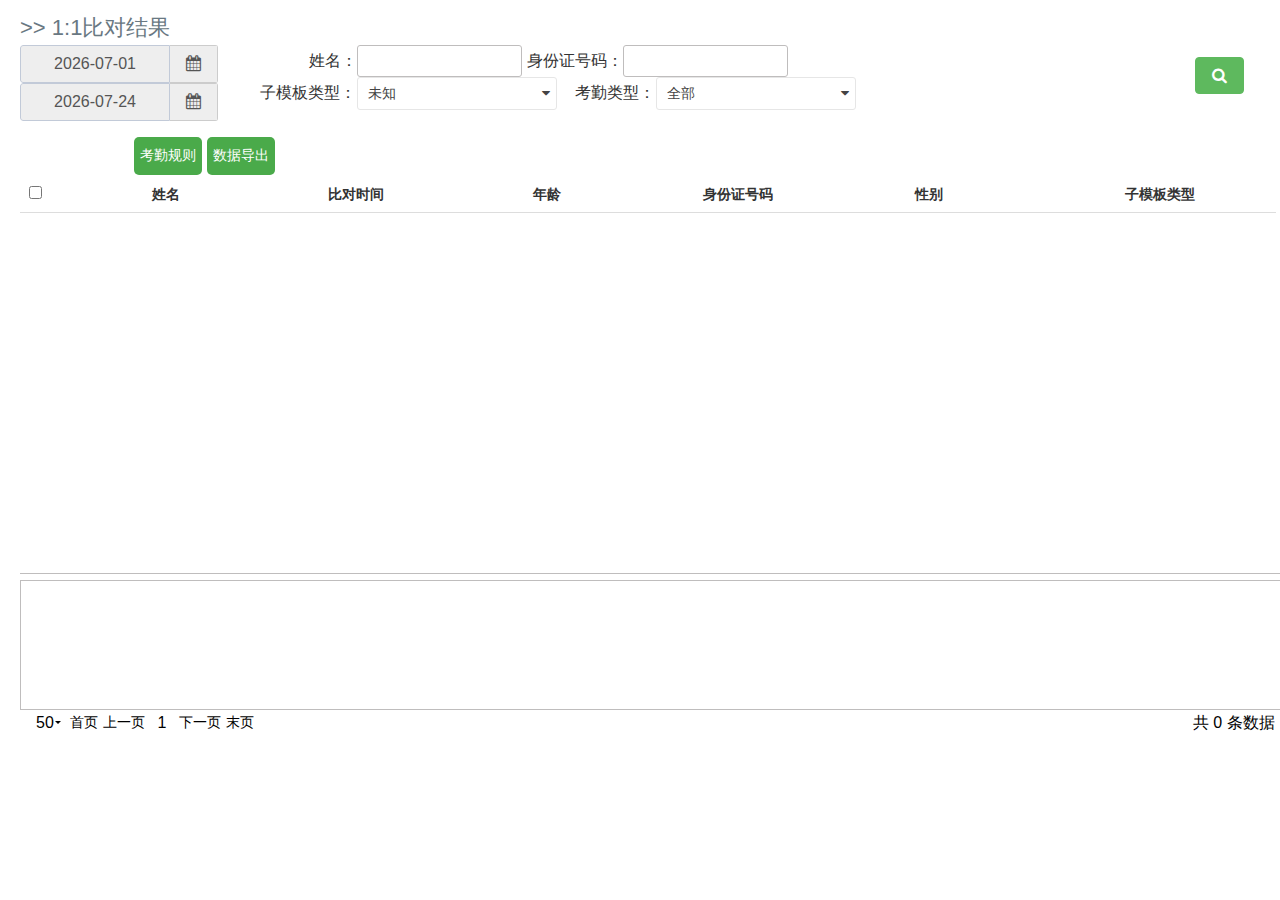
<file: G69A_DN/src/main/assets/web/AtdCon_record.html>
﻿<!doctype html>
<html>

<head>
    <meta charset="utf-8">
    <meta http-equiv="X-UA-Compatible" content="IE=edge">
    <title>核验记录</title>
    <meta name="description" content="这是一个 index 页面">
    <meta name="keywords" content="index">
    <meta name="viewport" content="width=device-width, initial-scale=1">
    <meta name="renderer" content="webkit">
    <link rel="icon" type="image/png" href="i/favicon.png">
    <link rel="apple-touch-icon-precomposed" href="i/app-icon72x72@2x.png">
    <meta name="apple-mobile-web-app-title" content="Amaze UI" />
    <link rel="stylesheet" href="css/amazeui.min.css" />
    <link rel="stylesheet" href="css/admin.css">
    <link rel="stylesheet" href="css/app.css">
    <script src="js/jquery-2.1.1.min.js"></script>
    <link rel="stylesheet" href="css/amazeui.datetimepicker.css" type="text/css"></link>
	<script type="text/javascript" src="js/amazeui.datetimepicker.min.js" ></script>
	<script type="text/javascript" src="js/locales/amazeui.datetimepicker.zh-CN.js" charset="UTF-8"></script>
    <link rel="stylesheet" href="css/sweet-alert.css" >
    <script src="js/sweet-alert.min.js" ></script>
	
</head>

<style>
    .tab_btn{
        height:38px;
        font-size:14px;
        border-radius: 5px;
        outline: none;
        cursor: hand;
        background-color:#4aaa4a;
        color:white;
    }
    table tr td{
        overflow: hidden;
    }
    body{
        -moz-user-select: none; /*火狐*/
        -webkit-user-select: none; /*webkit浏览器*/
        -ms-user-select: none; /*IE10*/
        -khtml-user-select: none; /*早期浏览器*/
        user-select: none;
    }
    html{
        background-color: #ffffffab;
    }
    body::-webkit-scrollbar {/*滚动条整体样式*/
        width: 10px;     /*高宽分别对应横竖滚动条的尺寸*/
        height: 1px;
    }
    body::-webkit-scrollbar-thumb {/*滚动条里面小方块*/
        border-radius: 10px;
        -webkit-box-shadow: inset 0 0 5px rgba(0,0,0,0.2);
        background: #FFFFFF;
    }
    body::-webkit-scrollbar-track {/*滚动条里面轨道*/
        -webkit-box-shadow: inset 0 0 5px rgba(0,0,0,0.2);
        border-radius: 10px;
        /* background: #EDEDED; */
    }
    #contab{
        height:100%;
        width:100%;
        margin:0px;
        padding:0px;
        border-bottom:1px solid #bfbdbd;
    }
    #contab tbody {
        display: block;
        width: 100%;
        height: 360px;
        max-height: 410px;
        overflow-y: scroll;
        margin: 0px;
        padding: 0px;
    }
    #contab tbody tr td{
        text-align:center;
    }
    #contab thead th{
        text-align:center;
    }
    #contab thead{
        display:block;
        width:99.3%;
    }
    #contab thead tr {
        display:table;
        width:100%;
        table-layout:fixed;
    }

    #contab tbody tr {
        display:table;
        width:100%;
        table-layout:fixed;
    }

    #contab tbody::-webkit-scrollbar {
        width: 10px;
        height: 1px;
    }
    #contab tbody::-webkit-scrollbar-thumb {
        border-radius: 10px;
        -webkit-box-shadow: inset 0 0 5px rgba(0,0,0,0.2);
        background: #FFFFFF;
    }
    #contab tbody::-webkit-scrollbar-track {
        -webkit-box-shadow: inset 0 0 5px rgba(0,0,0,0.2);
        border-radius: 10px;
    }
    .imgborder
    {
        border:1px solid red;
    }

    .hovertd{
        background-color:white!important;
    }

</style>
    <script>
    	var imgid;
    	var page=1;
        var upddata;
        var addindex;
        var trackerstop;
        $(function(){
            var date = new Date();
            var seperator1 = "-";
            var seperator2 = ":";
            var month = date.getMonth() + 1;
            var strDate = date.getDate();
            if (month >= 1 && month <= 9) {
                month = "0" + month;
            }
            if (strDate >= 0 && strDate <= 9) {
                strDate = "0" + strDate;
            }
            var currentdate = date.getFullYear() + seperator1 + month + seperator1 + "01";
           
            var currentdate2 = date.getFullYear() + seperator1 + month + seperator1 + strDate;
            



            $("#starttime").val(currentdate);
            $("#endtime").val(currentdate2);

			 $('.form_datetime-5').datetimepicker({
		        format: 'yyyy-mm-dd',
		        autoclose: true,
		        todayBtn: true,
		        language:'zh-CN',
                 minView:'month'
		    });
		   
            //初始化列表
            reloadcon(0);
        });

		//获取图片
		function showimg(id){
            $("#concardimg").css("display","block");
            $("#confaceimg").css("display","block");
			imgid=id;
			console.info(imgid);
            //获取图片
            $.ajax({
                url:'http://'+parent.interurl+'/api/Result/getImage',
                type:'post',
                dataType:'json',
                contentType: "application/x-www-form-urlencoded;charset=UTF-8",
                data:JSON.stringify({"id":imgid.toString()}),
                success:function(data){
                    console.info(data);
                    if(data.data!=undefined) {
                        //遍历核验图片
                        var cardbaseimg = "data:image/png;base64," + data.data[0].libImage;
                        var facebaseimg = "data:image/png;base64," + data.data[0].capImage;

                        document.getElementById('concardimg').src = cardbaseimg;
                        document.getElementById('confaceimg').src = facebaseimg;
                    }else{
                    	document.getElementById('concardimg').src = "";
                        document.getElementById('confaceimg').src = "";
                    }
                },
                error:function(data){
                    console.info("456");
                }
            });

		}

        /* 打开考勤规则面板 */
        function openatdmodel(){
        		//查询考勤规则
        		$.ajax({
		            url:'http://'+parent.interurl+'/api/Atd/seleconfig',
		            type:'post',
		            dataType:'json',
		            contentType: "application/x-www-form-urlencoded;charset=UTF-8",
		            success:function(data){
			            $("#atd_up_startime").val(data.atd_up_startime);
			            $("#atd_up_endtime").val(data.atd_up_endtime);
			            $("#atd_down_startime").val(data.atd_down_startime);
			            $("#atd_down_endtime").val(data.atd_down_endtime);
		            },
		            error:function(data){
		            	console.info(data);
		            }
	            });
        
	            $('#my-prompt').modal({
	                relatedTarget: this,
	                closeViaDimmer:false,
	                onConfirm: function(e) {
	                	//修改考勤规则
	                    $.ajax({
	                        url:'http://'+parent.interurl+'/api/Atd/updconfig',
	                        type:'post',
	                        dataType:'json',
	                        contentType: "application/x-www-form-urlencoded;charset=UTF-8",
	                        data:JSON.stringify({"atd_up_startime":$("#atd_up_startime").val(), "atd_up_endtime":$("#atd_down_startime").val(),
	                            "atd_down_startime":$("#atd_down_startime").val(), "atd_down_endtime":$("#atd_down_end").val(),
	                        }),
	                        success:function(data){
	                            if(data.message=="修改考勤规则成功"){
	                                swal("成功",data.message,"success");
	                            }else{
	                            	swal("错误",data.message,"error");
	                            }
	                            clear();
	                        },
	                        error:function(data){
	                            console.info(data);
	                        }
	                    });
	                },
	                onCancel: function(e) {
	                    /*alert('不想说!');*/
	                }
	                });
        };
        //清除显示框数据
        function clear(){
            $("#atd_up_startime").val("");
			$("#atd_up_endtime").val("");
			$("#atd_down_startime").val("");
			$("#atd_down_endtime").val("");
        }

        //载入考勤记录
        function reloadcon(clearpage){
        	if(clearpage!=undefined){
            	$("#page").val("1");
                if($("#fcmp_cardId").val().length>0&&$("#fcmp_cardId").val().match(/[\x01-\xFF]*/)==false){
                    swal("警告","证件号只能输入数字或字母","warning");
                    return;
                }
            }
        	clear();
        	$("#checkall").prop("checked",false);
            //初始化分页栏
            $("#contab tbody").empty();
            var starttimes=Date.parse($("#starttime").val()).toString();

            var endtimes=Date.parse($("#endtime").val()+" 23:59:59").toString();
            $.ajax({
                url:'http://'+parent.interurl+'/api/Atd/getCount',
                type:'post',
                dataType:'json',
                data:JSON.stringify({"time_begin":starttimes.substring(0,starttimes.length-3),"time_end":endtimes.substring(0,endtimes.length-3),
                                     "page_no":$("#page").val(),"page_size":$("#row").val(),"fcmp_cardId":$("#fcmp_cardId").val(),
                                     "fcmp_name":$("#fcmp_name").val(),"tmp_type":$("#tmp_Type").val(),
                                     "atd_type":$("#atd_type").val()
                }),
                contentType: "application/x-www-form-urlencoded;charset=UTF-8",
                success:function(data){
                    console.info(data);
                    $("#total").html(data.count.toString());
                    //计算总页数
                    var row=$("#row").val();
                    if((data.count-row)>0){
                        page= Math.ceil(data.count/row);
                    }else{
                    	page="1";
                    }

                    //初始化人证比对记录列表
                    $.ajax({
                        url:'http://'+parent.interurl+'/api/Atd/query',
                        type:'post',
                        dataType:'json',
                        contentType: "application/x-www-form-urlencoded;charset=UTF-8",
                        data:JSON.stringify({"time_begin":starttimes.substring(0,starttimes.length-3),"time_end":endtimes.substring(0,endtimes.length-3),
                                     "page_no":$("#page").val(),"page_size":$("#row").val(),"fcmp_cardId":$("#fcmp_cardId").val(),
                                     "fcmp_name":$("#fcmp_name").val(),"tmp_type":$("#tmp_Type").val(),
                                     "atd_type":$("#atd_type").val()
               			}),
                        success:function(data){
                            console.info(data);
                            upddata=data;
                            //初始化列表
                            if(data.data!=null){
                                for ( var i = 0; i < data.data.length; i++) {
                                    //考勤类型
                                    if(data.data[i].fcmp_recult==0){
                                    	var fontcolors="black";
                                        var fcmprecult="未知";
                                    }
                                    if(data.data[i].fcmp_recult==1){
                                    	var fontcolors="green";
                                        var fcmprecult="验证成功";

                                    }if(data.data[i].fcmp_recult==2){
                                    	var fontcolors="red";
                                        var fcmprecult="验证失败";

                                    }if(data.data[i].fcmp_recult==3){
                                    	var fontcolors="black";
                                        var fcmprecult="目标离开";

                                    }

                                    //性别
                                    if(data.data[i].fti_sex==0){
                                        var gender="未知";
                                    }
                                    if(data.data[i].fti_sex==1){
                                        var gender="男";
                                    }
                                    if(data.data[i].fti_sex==2){
                                        var gender="女";
                                    }

                                    //时间戳格式转换
                                    var d = new Date(data.data[i].fcmp_time * 1000);
                                    var month=d.getMonth() +1;
                                    var day=d.getDate();
                                    var hours=d.getHours();
                                    var minutes=d.getMinutes();
                                    var seconds=d.getSeconds();
                                    if(d.getMonth() + 1<10){
                                        month="0"+(d.getMonth() +1).toString();
                                    }
                                    if(d.getDate()<10){
                                        day="0"+d.getDate().toString();
                                    }
                                    if(d.getHours()<10){
                                        hours="0"+d.getHours().toString();
                                    }
                                    if(d.getMinutes()<10){
                                        minutes="0"+d.getMinutes().toString();
                                    }
                                    if(d.getSeconds()<10){
                                        seconds="0"+d.getSeconds().toString();
                                    }
                                    var date = (d.getFullYear()) + "-" +
                                        (month) + "-" +
                                        (day) + " " +
                                        (hours) + ":" +
                                        (minutes) + ":" +
                                        (seconds);

                                    //解析其他信息
                                        $("#contab tbody").append("<tr><td style='cursor:hand;width:30px;' onclick='getFrameContent(0,this,"+data.data[i].id+","+i+")'><input type='checkbox' name='concheck' value='"+data.data[i].id+"'></td>" +
                                            "<td style='cursor:hand;' onclick='getFrameContent(0,this,"+data.data[i].id+","+i+")'>" + data.data[i].fti_name + "</td>" +
                                            "<td style='cursor:hand;width:150px;' onclick='getFrameContent(0,this,"+data.data[i].id+","+i+")'>" + date + "</td>" +
                                            "<td style='cursor:hand;color:"+fontcolors+";' onclick='getFrameContent(0,this,"+data.data[i].id+","+i+")'>" + fcmprecult + "</td>" +
                                             "<td style='cursor:hand;' onclick='getFrameContent(0,this,"+data.data[i].id+","+i+")'>" + data.data[i].fti_age + "</td>" +
                                            
                                           
                                            "<td style='cursor:hand;width:150px;' onclick='getFrameContent(0,this,"+data.data[i].id+","+i+")'>" + data.data[i].fti_code+ "</td>" +
                                            
                                            "<td style='cursor:hand;' onclick='getFrameContent(0,this,"+data.data[i].id+","+i+")'>" + gender + "</td>" +
                                            "<td style='cursor:hand;' onclick='getFrameContent(0,this,"+data.data[i].id+","+i+")'>" + tmptype + "</td>" +
                                            "</tr>");
                                }
                                //为添加模板面板的人脸库目录赋值
                                console.info(parent.modelmap.list);
                                for(var i=0;i<parent.modelmap.list.length;i++){
                                	 $("#addcal_id").append("<option value='"+parent.modelmap.list[i].id+"'>"+parent.modelmap.list[i].name+"</option>");
                                }
                                   
                            }
                        },
                        error:function(data){
                            console.info("456");
                        }
                    });
                },
                error:function(data){
                }
            });
        }

        //控制checkbox选中状态及获取图片
        //0-单次选中，1-全选
        function getFrameContent(checktype,frameSelect,id,index){
        if(checktype==0){
        	addindex=index;
            //获取点击的一行tr
            var tr = $(frameSelect).parent();
            //获取tr的所有td元素
            var b = tr.children();
            var checkstatu;
            for(var i=0;i<tr.children("td").length;i++){
            	if(b.eq(i).is('.hovertd')){
                	b.eq(i).removeClass("hovertd");
                	checkstatu=0;
                }else{
	                b.eq(i).addClass("hovertd");
	                checkstatu=1;
                }
            }
            if(checkstatu==0){
            	b.eq(0).children().prop("checked",false);
            }
            if(checkstatu==1){
				b.eq(0).children().prop("checked",true);
            }
            if($('input[name="concheck"]:checked').length==$('input[name="concheck"]').length){
                $("#checkall").prop("checked",true);
            }else{
                $("#checkall").prop("checked",false);
            }
            //获取图片
            showimg(id);
        }
        if(checktype==1){
             //全选
            if(id==0){
                //全选
                $("#contab tbody tr td").addClass("hovertd");
                $("input[name='concheck']").prop("checked",true); 
            }
            if(id==1){
                $("#contab tbody tr td").removeClass("hovertd");
				$("input[name='concheck']").prop("checked",false); 
            }
        }
    }

    //选中所有复选框
    function clickallbox(){
        if($('input[name="concheck"]:checked').length!=$('input[name="concheck"]').length) {
        	getFrameContent(1, "",0);
        }else{
        	getFrameContent(1, "",1);
        }
    }
        //下一页
        function nextpage(){
            var nowpage=$("#page").val();
            console.info(nowpage,page);
            if(nowpage<page){
                $("#page").val(parseInt(nowpage)+1);
                reloadcon();
            }
        }

        //上一页
        function previouspage(){
            var nowpage=$("#page").val();
            if(nowpage>1){
                $("#page").val(parseInt(nowpage)-1);
                reloadcon();
            }
        }

        //第一页
        function headpage(){
            var headpages=$("#page").val();
            console.info(headpages,page);
            if(headpages!=1){
                $("#page").val(1);
                reloadcon();
            }
        }

        //最后一页
        function footpage(){
            var footpages=$("#page").val();
            console.info(footpages,page);
            if(footpages!=page){
                $("#page").val(page);
                reloadcon();
            }
        }



        //Excel导出
        var idTmr;
        function  getExplorer() {
            var explorer = window.navigator.userAgent ;
            //ie
            if (explorer.indexOf("MSIE") >= 0) {
                return 'ie';
            }
            //firefox
            else if (explorer.indexOf("Firefox") >= 0) {
                return 'Firefox';
            }
            //Chrome
            else if(explorer.indexOf("Chrome") >= 0){
                return 'Chrome';
            }
            //Opera
            else if(explorer.indexOf("Opera") >= 0){
                return 'Opera';
            }
            //Safari
            else if(explorer.indexOf("Safari") >= 0){
                return 'Safari';
            }
        }
        function method1(tableid) {//整个表格拷贝到EXCEL中
            if(getExplorer()=='ie')
            {
                var curTbl = document.getElementById(tableid);
                var oXL = new ActiveXObject("Excel.Application");

                //创建AX对象excel
                var oWB = oXL.Workbooks.Add();
                //获取workbook对象
                var xlsheet = oWB.Worksheets(1);
                //激活当前sheet
                var sel = document.body.createTextRange();
                sel.moveToElementText(curTbl);
                //把表格中的内容移到TextRange中
                sel.select;
                //全选TextRange中内容
                sel.execCommand("Copy");
                //复制TextRange中内容
                xlsheet.Paste();
                //粘贴到活动的EXCEL中
                oXL.Visible = true;
                //设置excel可见属性

                try {
                    var fname = oXL.Application.GetSaveAsFilename("Excel.xls", "Excel Spreadsheets (*.xls), *.xls");
                } catch (e) {
                    print("Nested catch caught " + e);
                } finally {
                    oWB.SaveAs(fname);

                    oWB.Close(savechanges = false);
                    //xls.visible = false;
                    oXL.Quit();
                    oXL = null;
                    //结束excel进程，退出完成
                    //window.setInterval("Cleanup();",1);
                    idTmr = window.setInterval("Cleanup();", 1);
                }

            }
            else
            {
                tableToExcel('contab');
            }
        }
        function Cleanup() {
            window.clearInterval(idTmr);
            CollectGarbage();
        }
        var tableToExcel = (function() {
            var uri = 'data:application/vnd.ms-excel;base64,',
                template = '<html xmlns:o="urn:schemas-microsoft-com:office:office" xmlns:x="urn:schemas-microsoft-com:office:excel" xmlns="http://www.w3.org/TR/REC-html40"><head><!--[if gte mso 9]><xml><x:ExcelWorkbook><x:ExcelWorksheets><x:ExcelWorksheet><x:Name>{worksheet}</x:Name><x:WorksheetOptions><x:DisplayGridlines/></x:WorksheetOptions></x:ExcelWorksheet></x:ExcelWorksheets></x:ExcelWorkbook></xml><![endif]--></head><meta charset="UTF-8"><body><table>{table}</table></body></html>',
                base64 = function(s) { return window.btoa(unescape(encodeURIComponent(s))); },
                format = function(s, c) {
                    return s.replace(/{(\w+)}/g,
                        function(m, p) { return c[p]; }); };
            return function(table, name) {
                if (!table.nodeType) table = document.getElementById(table);
                var ctx = {worksheet: name || 'Worksheet', table: table.innerHTML};
                window.location.href = uri + base64(format(template, ctx));
            };
        })();

    </script>
<body data-type="generalComponents" style="background-color:transparent;height:100%;">

<div class="tpl-page-container tpl-page-header-fixed"
     style="height:100%;margin-top:0px;margin-bottom: 0px;padding:0px;z-index: -999;">

    <div class="tpl-content-wrapper"
         style="padding-left: 20px;padding-top:0px;height:100%;margin-top:0px;z-index:999;">
        <div class="tpl-portlet-components"
             style="position:absolute;margin-top:0px;background-color:transparent;width:98.8%;height:100%;padding:0px;">

            <div class="tpl-block">

                <div class="am-g">
                    <div class="tpl-content-page-title" style="padding-top:10px;">
                        >> 1:1比对结果
                    </div>
                    <div class="am-g">
                        <div class="am-u-sm-12 am-u-md-6" style="width:240px;">
                            <div class="am-btn-toolbar"  >
                                <!-- 时间组件 -->
                                <div class="am-input-group date form_datetime-5" id="datetimepicker1" style="width:198px;">
                                    <input size="16" type="text" id="starttime" class="am-form-field" style="width:150px;border-top:1px solid #c2cad8;border-left:1px solid #c2cad8;border-right:1px solid #c2cad8;text-align:center;" readonly>
                                    <span class="am-input-group-label add-on"><i class="icon-th am-icon-calendar"></i></span>
                                </div>
                                <div class="am-input-group date form_datetime-5" id="datetimepicker2" style="width:198px;">
                                    <input size="16" type="text" id="endtime" class="am-form-field" style="width:150px;border-top:1px solid #c2cad8;border-left:1px solid #c2cad8;border-right:1px solid #c2cad8;text-align:center;" readonly>
                                    <span class="am-input-group-label add-on"><i class="icon-th am-icon-calendar"></i></span>
                                </div>
                            </div>
                        </div>
                    <div class="am-u-sm-12 am-u-md-3" style="width:950px;float:left;">
                        <div class="am-form-group">
                            <span style="font-size:16px;line-height:26px;">&nbsp;&nbsp; &nbsp;&nbsp;&nbsp;&nbsp;&nbsp;&nbsp;&nbsp;&nbsp;姓名：</span><input type="text" id="fcmp_name" style="border:1px solid #bfbdbd;outline: none;background-color: transparent;" />
                            <span style="font-size:16px;line-height:26px;">身份证号码：</span><input type="text" id="fcmp_cardId" style="background-color: transparent;border:1px solid #bfbdbd;outline: none;" /><br/>
                            <span style="font-size:16px;line-height:26px;margin-right:-4px;">子模板类型：</span>
                            <select id="tmp_Type" data-am-selected="{btnSize: 'sm'}">
                                <option value="65535">全部</option>
                                <option value="0" selected>未知</option>
                                <option value="1">黑名单</option>
                                <option value="56">白名单</option>
                                <option value="112">顾客</option>
                                <option value="113">业主</option>
                                <option value="114">访客</option>
                            </select>
                            <span style="font-size:16px;line-height:26px;margin-right:-4px;">&nbsp;&nbsp;&nbsp;考勤类型：</span>
                            <select id="atd_type" data-am-selected="{btnSize: 'sm'}">
                                <option value="0" selected>全部</option>
                                <option value="1">上班打卡</option>
                                <option value="2">迟到打卡</option>
                                <option value="3">下班打卡</option>
                                <option value="4">早退打卡</option>
                            </select>
                        </div>

                    </div>
                    <div>
                        <button style="float: left;margin-top:12px;border-radius:4px;outline: none;cursor: hand;display: block;" class="am-btn  am-btn-default am-btn-success tpl-am-btn-success am-icon-search" type="button" onclick="reloadcon(0)"></button>
                        <!-- 工具栏 -->
                        <div style="float: left;margin-left:10%;margin-top:12px;">
                            <input class="tab_btn" type="button" value="考勤规则" onclick="openatdmodel()" />
                            <input class="tab_btn" type="button" value="数据导出" onclick="method1('contab')" />
                        </div>
                    </div>
                </div>
                <div class="am-g">
                    <div class="am-u-sm-12">
                        <form class="am-form">
                            <table class="am-table am-table-striped am-table-hover table-main" id="contab">
                                <thead>
                                    <tr>
                                        <th style="width:30px;"><input id="checkall" type="checkbox" onchange="clickallbox()"></th>
                                         <th>姓名</th>
                                        <th style="width:150px;">比对时间</th>
                                        <th>年龄</th>
                                        <th style="width:150px;">身份证号码</th>
                                        <th>性别</th>
                                        <th>子模板类型</th>
                                    </tr>
                                </thead>
                                <tbody>

                                </tbody>
                            </table>
                            <!-- 图片栏 -->
                            <div id="imgview" style="text-align:center;border:1px solid #bfbdbd;margin-top:6px;height:130px;width:100%;padding:0px;">
                                <img id="concardimg" width="102px" height="126px" style="display:none;float:left;" ><img id="confaceimg" width="102px" height="126px" style="display:none;" >
                            </div>
                            <!-- 分页栏 -->
							<div style="width:100%;height:25px;">
								<!-- 每页显示数据数量 -->
								<select id="row" style="text-align:center;padding-top:0px;padding-bottom:0px;height:25px;font-size:16px;float:left;width:50px;border:1px solid black;background-color:transparent;border:none;color:black;line-height:25px;outline:none;" onchange="reloadcon()">
									<option value="50" style="line-height:25px;color:black;" selected>50</option>
                                    <option value="100" style="line-height:25px;color:black;">100</option>
                                    <option value="200" style="line-height:25px;color:black;">200</option>
                                    <option value="500" style="line-height:25px;color:black;">500</option>
								</select>
								<!-- 页码选择 -->
								<div style="">
									<span style="float:left;height:25px;text-align:center;line-height:25px;cursor: hand;margin-right:5px;font-size:14px;" class="page_span"><a href="javascript:headpage();" style="color:black;">首页</a></span>
									<span style="float:left;height:25px;line-height:25px;cursor: hand;margin-right:2px;font-size:14px;" class="page_span"><a href="javascript:previouspage();" style="color:black;">上一页</a></span>
									<span style="float:left;height:25px;"><input id="page" type="text" value="1" style="height:25px;width:30px;text-align:center;border:none;outline: none;color:black" onchange="reloadcon()" /></span>
									<span style="float:left;height:25px;line-height:25px;font-size:14px;cursor: hand;margin-right:5px;margin-left:2px;" class="page_span"><a href="javascript:nextpage();" style="color:black;">下一页</a></span> 
									<span style="float:left;height:25px;line-height:25px;font-size:14px;cursor: hand;" class="page_span"><a href="javascript:footpage();" style="color:black;">末页</a></span>
									<!-- 数据总数 -->
									<span style="display:block;float:right;height:25px;color:black;line-height:25px;font-size:16px;margin-right:10px;">共&nbsp;<span id="total">0</span>&nbsp;条数据</span>
								</div>
							</div>
                        </form>
                    </div>

                </div>
            </div>
        </div>
    </div>
</div>

<!-- 考勤规则 -->
<div class="am-modal am-modal-prompt" tabindex="-1" id="my-prompt">
    <div class="am-modal-dialog" style="width:580px;">
        <div class="am-modal-hd" id="modeltitle" style="border-bottom:1px solid gray;">考勤规则</div>
        <div class="am-modal-bd">
            <div style="text-align: left;margin-top:10px;">
                <table style="width:100%;height:100%;text-align: center;">
                    <tr>
                        <td style="text-align: left;line-height:35px;text-align:right;">上班打卡区间：</td>
                        <td style="padding-right:10px;"><input type="text" id="atd_up_startime" style="border:1px solid #bfbdbd;outline: none;width:100%;" /></td>
                        <td><input type="text" id="atd_up_endtime" style="border:1px solid #bfbdbd;outline: none;width:100%;" /></td>
                    </tr>
                    <tr>
                        <td style="text-align: left;line-height:35px;text-align:right;">下班打卡区间：</td>
                        <td style="padding-right:10px;"><input type="text" id="atd_down_startime" style="border:1px solid #bfbdbd;outline: none;width:100%;" /></td>
                        <td><input type="text" id="atd_down_endtime" style="border:1px solid #bfbdbd;outline: none;width:100%;" /></td>
                    </tr>
                </table>

            </div>


        </div>
        <div class="am-modal-footer">
            <span class="am-modal-btn" data-am-modal-cancel>取消</span>
            <span class="am-modal-btn" data-am-modal-confirm>提交</span>
        </div>
    </div>
</div>

<script src="js/amazeui.min.js" ></script>
<script src="js/app.js"></script>
</body>

</html>
</file>
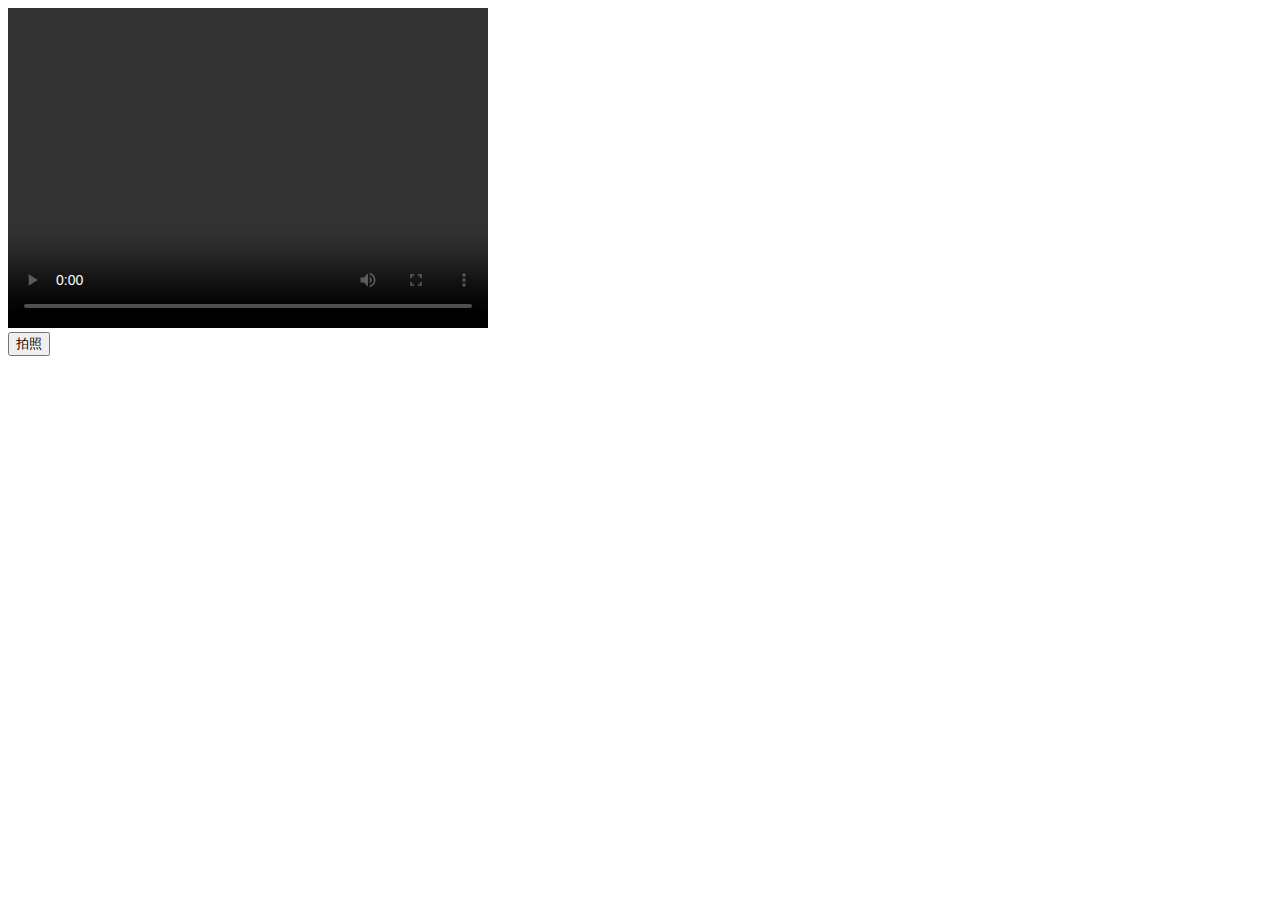
<file: G69A_DN/src/main/assets/web/Camera.html>
<!DOCTYPE html>
<html lang="en">
<head>
  <meta charset="UTF-8">
  <meta name="viewport" content="width=device-width, initial-scale=1.0">
  <meta http-equiv="X-UA-Compatible" content="ie=edge">
  <title>摄像头拍照</title>
</head>
<body>
  <video id="video" width="480" height="320" controls>
  </video>
  <div>
    <button id="capture">拍照</button>
  </div>
  <canvas id="canvas" width="480" height="320"></canvas>
  <script>
    //访问用户媒体设备的兼容方法
    function getUserMedia(constraints, success, error) {
      if (navigator.mediaDevices.getUserMedia) {
        //最新的标准API
        navigator.mediaDevices.getUserMedia(constraints).then(success).catch(error);
      } else if (navigator.webkitGetUserMedia) {
        //webkit核心浏览器
        navigator.webkitGetUserMedia(constraints,success, error)
      } else if (navigator.mozGetUserMedia) {
        //firfox浏览器
        navigator.mozGetUserMedia(constraints, success, error);
      } else if (navigator.getUserMedia) {
        //旧版API
        navigator.getUserMedia(constraints, success, error);
      }
    }

    let video = document.getElementById('video');
    let canvas = document.getElementById('canvas');
    let context = canvas.getContext('2d');

    function success(stream) {
      //兼容webkit核心浏览器
      let CompatibleURL = window.URL || window.webkitURL;
      //将视频流设置为video元素的源
      console.log(stream);

      //video.src = CompatibleURL.createObjectURL(stream);
      video.srcObject = stream;
      video.play();
    }

    function error(error) {
      console.log(`访问用户媒体设备失败${error.name}, ${error.message}`);
    }

    if (navigator.mediaDevices.getUserMedia || navigator.getUserMedia || navigator.webkitGetUserMedia || navigator.mozGetUserMedia) {
      //调用用户媒体设备, 访问摄像头
      getUserMedia({video : {width: 480, height: 320}}, success, error);
    } else {
      alert('不支持访问用户媒体');
    }

    document.getElementById('capture').addEventListener('click', function () {
      context.drawImage(video, 0, 0, 480, 320);      
    })
  </script>
</body>
</html>
</file>
<file: G69A_DN/src/main/assets/web/css/admin.css>
/**
 * admin.css
 */


/*
 fixed-layout 固定头部和边栏布局
*/

html,
body {
  /*height: 100%;*/
  /*overflow: hidden;*/
} 

ul {
  margin-top: 0;
}

.admin-icon-yellow {
  color: #ffbe40;
}

.admin-header {
  position: fixed;
  top: 0;
  left: 0;
  right: 0;
  z-index: 1500;
  font-size: 1.4rem;
  margin-bottom: 0;
}

.admin-header-list a:hover :after {
  content: none;
}

.admin-main {
  position: relative;
  height: 100%;
  padding-top: 51px;
  background: #f3f3f3;
}

.admin-menu {
  position: fixed;
  z-index: 10;
  bottom: 30px;
  right: 20px;
}

.admin-sidebar {
  width: 260px;
  min-height: 100%;
  float: left;
  border-right: 1px solid #cecece;
}

.admin-sidebar.am-active {
  z-index: 1600;
}

.admin-sidebar-list {
  margin-bottom: 0;
}

.admin-sidebar-list li a {
  color: #5c5c5c;
  padding-left: 24px;
}

.admin-sidebar-list li:first-child {
  border-top: none;
}

.admin-sidebar-sub {
  margin-top: 0;
  margin-bottom: 0;
  box-shadow: 0 16px 8px -15px #e2e2e2 inset;
  background: #ececec;
  padding-left: 24px;
}

.admin-sidebar-sub li:first-child {
  border-top: 1px solid #dedede;
}

.admin-sidebar-panel {
  margin: 10px;
}

.admin-content {
  display: -webkit-box;
  display: -webkit-flex;
  display: -ms-flexbox;
  display: flex;
  -webkit-box-orient: vertical;
  -webkit-box-direction: normal;
  -webkit-flex-direction: column;
  -ms-flex-direction: column;
  flex-direction: column;
  background: #fff;
}

.admin-content,
.admin-sidebar {
  height: 100%;
  overflow-x: hidden;
  overflow-y: scroll;
  -webkit-overflow-scrolling: touch;
}

.admin-content-body {
  -webkit-box-flex: 1;
  -webkit-flex: 1 0 auto;
  -ms-flex: 1 0 auto;
  flex: 1 0 auto;
}

.admin-content-footer {
  font-size: 85%;
  color: #777;
}

.admin-content-list {
  border: 1px solid #e9ecf1;
  margin-top: 0;
}

.admin-content-list li {
  border: 1px solid #e9ecf1;
  border-width: 0 1px;
  margin-left: -1px;
}

.admin-content-list li:first-child {
  border-left: none;
}

.admin-content-list li:last-child {
  border-right: none;
}

.admin-content-table a {
  color: #535353;
}
.admin-content-file {
  margin-bottom: 0;
  color: #666;
}

.admin-content-file p {
  margin: 0 0 5px 0;
  font-size: 1.4rem;
}

.admin-content-file li {
  padding: 10px 0;
}

.admin-content-file li:first-child {
  border-top: none;
}

.admin-content-file li:last-child {
  border-bottom: none;
}

.admin-content-file li .am-progress {
  margin-bottom: 4px;
}

.admin-content-file li .am-progress-bar {
  line-height: 14px;
}

.admin-content-task {
  margin-bottom: 0;
}

.admin-content-task li {
  padding: 5px 0;
  border-color: #eee;
}

.admin-content-task li:first-child {
  border-top: none;
}

.admin-content-task li:last-child {
  border-bottom: none;
}

.admin-task-meta {
  font-size: 1.2rem;
  color: #999;
}

.admin-task-bd {
  font-size: 1.4rem;
  margin-bottom: 5px;
}

.admin-content-comment {
  margin-bottom: 0;
}

.admin-content-comment .am-comment-bd {
  font-size: 1.4rem;
}

.admin-content-pagination {
  margin-bottom: 0;
}
.admin-content-pagination li a {
  padding: 4px 8px;
}

@media only screen and (min-width: 641px) {
  .admin-sidebar {
    display: block;
    position: static;
    background: none;
  }

  .admin-offcanvas-bar {
    position: static;
    width: auto;
    background: none;
    -webkit-transform: translate3d(0, 0, 0);
    -ms-transform: translate3d(0, 0, 0);
    transform: translate3d(0, 0, 0);
    overflow-y: visible;
    min-height: 100%;
  }
  .admin-offcanvas-bar:after {
    content: none;
  }
}

@media only screen and (max-width: 640px) {
  .admin-sidebar {
    width: inherit;
  }

  .admin-offcanvas-bar {
    background: #f3f3f3;
  }

  .admin-offcanvas-bar:after {
    background: #BABABA;
  }

  .admin-sidebar-list a:hover, .admin-sidebar-list a:active{
    -webkit-transition: background-color .3s ease;
    -moz-transition: background-color .3s ease;
    -ms-transition: background-color .3s ease;
    -o-transition: background-color .3s ease;
    transition: background-color .3s ease;
    background: #E4E4E4;
  }

  .admin-content-list li {
    padding: 10px;
    border-width: 1px 0;
    margin-top: -1px;
  }

  .admin-content-list li:first-child {
    border-top: none;
  }

  .admin-content-list li:last-child {
    border-bottom: none;
  }

  .admin-form-text {
    text-align: left !important;
  }

}

/*
* user.html css
*/
.user-info {
  margin-bottom: 15px;
}

.user-info .am-progress {
  margin-bottom: 4px;
}

.user-info p {
  margin: 5px;
}

.user-info-order {
  font-size: 1.4rem;
}

/*
* errorLog.html css
*/

.error-log .am-pre-scrollable {
  max-height: 40rem;
}

/*
* table.html css
*/

.table-main {
  font-size: 1.4rem;
  padding: .5rem;
}

.table-main button {
  background: #fff;
}

.table-check {
  width: 30px;
}

.table-id {
  width: 50px;
}

@media only screen and (max-width: 640px) {
  .table-select {
    margin-top: 10px;
    margin-left: 5px;
  }
}

/*
gallery.html css
*/

.gallery-list li {
  padding: 10px;
}

.gallery-list a {
  color: #666;
}

.gallery-list a:hover {
  color: #3bb4f2;
}

.gallery-title {
  margin-top: 6px;
  font-size: 1.4rem;
}

.gallery-desc {
  font-size: 1.2rem;
  margin-top: 4px;
}

/*
 404.html css
*/

.page-404 {
  background: #fff;
  border: none;
  width: 200px;
  margin: 0 auto;
}
</file>
<file: G69A_DN/src/main/assets/web/css/app.css>
/* Write your styles */

html,
body {
    background: #e9ecf3;
   /*  overflow: inherit; */
}

ul,
li {
    margin: 0;
    padding: 0;
    list-style: none;
}

input {
    border: none;
}

a {
    color: #337ab7;
}

a:hover {
    cursor: pointer;
    color: #23527c;
}

.am-breadcrumb {
    padding: 0;
    margin-top: 10px;
}

.am-topbar-inverse {
    background: #fff;
    border-color: #e9ecf3;
}

.am-topbar-brand {
    color: #337ab7;
    margin-right: 20px;
}

.am-topbar-brand {
    height: 75px;
    line-height: 75px;
}

.am-topbar {
    min-height: 75px;
    line-height: 75px;
}

.am-topbar-inverse .am-topbar-nav>li>a {
    height: 75px;
    line-height: 75px;
    padding: 0 12px;
}

.am-topbar-inverse .am-topbar-nav>li>a:focus,
.am-topbar-inverse .am-topbar-nav>li>a:hover {
    background: none;
    color: initial;
}

.am-topbar-inverse .am-topbar-nav>li>a:after {
    border-bottom: none;
}

.am-topbar-inverse .am-topbar-nav>li>a:focus:after,
.am-topbar-inverse .am-topbar-nav>li>a:hover:after {
    border-bottom: none;
}

.am-topbar-inverse .am-topbar-nav>li>a {}

.am-nav-pills>li+li {
    margin-left: 0;
}

.am-topbar-inverse .am-topbar-nav>li.am-active>a,
.am-topbar-inverse .am-topbar-nav>li.am-active>a:focus,
.am-topbar-inverse .am-topbar-nav>li.am-active>a:hover {
    background-color: #f9fafc;
}

ul.am-dropdown-content>li>a:focus,
ul.am-dropdown-content>li>a:hover {
    background: none;
}

ul.am-dropdown-content>li>a {
    color: #96a5aa;
    padding: 12px 8px 12px 18px;
    white-space: initial;
    font-size: 12px;
    display: table-cell;
}

.admin-sidebar-list li a {
    color: #485a6a;
    font-size: 14px;
}

.tpl-color-success {
    color: #36c6d3;
}

.tpl-color-danger {
    color: #ed6b75;
}

.tpl-color-warning {
    color: #F1C40F;
}

.tpl-color-primary {
    color: #8E44AD;
}

.tpl-badge-success {
    background-color: #36c6d3!important;
}

.tpl-badge-danger {
    background-color: #ed6b75!important;
}

.tpl-badge-warning {
    background-color: #F1C40F!important;
}

.tpl-badge-primary {
    background-color: #8E44AD!important;
}

.tpl-header-list li {
    color: #999;
    border-bottom: 1px solid #F1F4F7;
}

.tpl-header-list li:last-child {
    border-bottom: none;
}

.tpl-header-list li:hover {
    background: #f9fafc;
}

.tpl-header-list-link {
    color: #999!important;
}

.tpl-header-list-user-nick {
    color: #7FB0DA;
}

.tpl-header-list-user-nick {
    color: #7FB0DA;
}

.tpl-header-list-user-ico img {
    margin-left: 5px;
    margin-top: -4px;
    height: 39px;
    display: inline-block;
    border-radius: 50%;
}

.tpl-header-list-ico-out-size {
    font-size: 16px;
}

ul.tpl-dropdown-content {
    width: 260px;
    padding: 8px;
}

ul.tpl-dropdown-content li>a.tpl-dropdown-content-message {
    padding: 16px 12px;
    display: block;
    border-bottom: 1px solid #F1F4F7;
}

ul.tpl-dropdown-content li>a.tpl-dropdown-content-message:last-child {
    border-bottom: none;
}

.tpl-dropdown-content-photo {
    float: left;
    margin: 0 6px 6px 0;
}

.tpl-dropdown-content-photo img {
    height: 40px;
    width: 40px;
    -webkit-border-radius: 50%!important;
    -moz-border-radius: 50%!important;
    -ms-border-radius: 50%!important;
    -o-border-radius: 50%!important;
    border-radius: 50%!important;
}

.tpl-dropdown-content-subject {
    display: block;
    margin-left: 46px;
}

.tpl-dropdown-content-external {
    display: block;
    overflow: hidden;
    padding: 10px;
    letter-spacing: .5px;
    border-bottom: 1px solid #F1F4F7;
}

.tpl-dropdown-content-external a {
    padding: 0!important;
    display: block!important;
    float: right;
    clear: none!important;
}

.tpl-dropdown-content-external h3 {
    margin: 0;
    padding: 0;
    font-size: 13px;
    color: #96a5aa;
    font-weight: normal;
    /*display: inline-block;*/
    float: left;
}

.tpl-dropdown-content-external h3 span {
    font-weight: 600;
    font-size: 16px;
}

.tpl-dropdown-content-from {
    font-size: 13px;
    font-weight: 600;
}

.tpl-dropdown-content-time {
    font-size: 12px;
    font-weight: 400;
    opacity: .5;
    filter: alpha(opacity=50);
    float: right;
}

.tpl-dropdown-content-font {
    display: block!important;
    font-size: 12px;
    line-height: 22px;
    margin-left: 46px;
}

.tpl-dropdown-ico-btn-size {
    width: 18px;
    height: 18px;
    line-height: 18px;
    font-size: 8px;
    color: #fff;
}

.tpl-dropdown-list-fl {
    width: 70%;
    position: relative;
}

.tpl-dropdown-list-fr {
    width: 30%;
    display: table-cell;
    font-size: 12px;
    text-align: right;
    line-height: initial;
    vertical-align: middle;
    padding-right: 20px;
}

.tpl-dropdown-list-bdbc {
    border-bottom: 1px solid #F1F4F7;
}

.tpl-dropdown-list-bdbc:last-child {
    border-bottom: none;
}

.tpl-logo {
    display: inline-block;
    vertical-align: middle;
    margin-top: -5px;
    padding-left: 18px;
    width: 160px;
}

.tpl-logo img {
    display: block;
    width: 100%;
}

.tpl-dropdown-content .task {
    margin-bottom: 5px;
}

.tpl-dropdown-content .desc {
    font-size: 13px;
    font-weight: 300;
}

.tpl-dropdown-content .percent {
    float: right;
    font-weight: 600;
    display: inline-block;
}

.tpl-dropdown-content-progress {
    display: block!important;
}

.tpl-dropdown-content .progress {
    display: block;
    background-color: #f5f5f5;
    margin: 8px 0 2px;
}

.tpl-progress {
    height: 16px;
    margin-bottom: 0;
}

.tpl-dropdown-content .progress-bar {
    float: left;
    width: 0%;
    height: 100%;
    font-size: 12px;
    line-height: 20px;
    color: #fff;
    text-align: center;
    background-color: #337ab7;
    -webkit-box-shadow: inset 0 -1px 0 rgba(0, 0, 0, 0.15);
    box-shadow: inset 0 -1px 0 rgba(0, 0, 0, 0.15);
    -webkit-transition: width 0.6s ease;
    -o-transition: width 0.6s ease;
    transition: width 0.6s ease;
}

.tpl-page-container {
    margin: 0;
    padding: 20px 20px 0;
}

.tpl-page-header-fixed {
    margin-top: 75px;
}

.tpl-navbar-collapse {
    width: 235px;
    float: left;
    background: #fff;
    border-radius: 6px;
    box-shadow: inset 0 1px 0 rgba(255, 255, 255, 0.1);
    padding-bottom: 20px;
}

.admin-offcanvas-bar {
    border-radius: 2px;
    overflow: hidden;
}

.tpl-page-container-nav-heading {
    height: 50px;
    padding: 25px 15px 10px;
    color: #5C9ACF;
    font-size: 13px;
    font-weight: 600;
}

.admin-sidebar-sub {
    background: none;
    padding-left: 0;
}

.admin-sidebar-list .admin-sidebar-sub li {
    padding-left: 0;
}

.admin-sidebar-sub li:first-child {
    border-top: none;
}

.admin-sidebar-list li {
    position: relative;
    border: none;
    padding-left: 24px;
    border-left: 3px solid #fff;
}

.admin-sidebar-list .admin-parent li {}

.tpl-page-container-ico {
    font-size: 20px;
    position: absolute;
    top: 6px;
    left: 18px;
    padding-right: 10px;
    color: #a7bdcd;
}

.tpl-sidebar-list {}

.tpl-sidebar-list li.tpl-sidebar-list-hover:hover a,
.tpl-sidebar-list li.tpl-sidebar-list-hover.active a {
    color: #5b9bd1;
}

.tpl-sidebar-list li.tpl-sidebar-list-hover:hover .tpl-page-container-ico,
.tpl-sidebar-list li.tpl-sidebar-list-hover.active .tpl-page-container-ico {
    color: #5b9bd1;
}

.tpl-sidebar-list li.tpl-sidebar-list-hover:hover,
.tpl-sidebar-list li.tpl-sidebar-list-hover.active {
    background: #f2f6f9;
    border-left: 3px solid #5C9ACF!important;
}

.tpl-sidebar-list-hover-show .tpl-sidebar-list-hover-show-font:hover,
.tpl-sidebar-list-hover-show .tpl-sidebar-list-hover-show-font:hover .tpl-page-container-ico {
    color: #5b9bd1;
}

.tpl-sidebar-list-hover-show.active .tpl-sidebar-list-hover-show-font,
.tpl-sidebar-list-hover-show.active .tpl-sidebar-list-hover-show-font .tpl-page-container-ico {
    color: #5b9bd1;
}

.tpl-sidebar-list-hover-show:hover,
.tpl-sidebar-list-hover-show.active {
    background: #f2f6f9;
    border-left: 3px solid #f2f6f9;
}

.admin-sidebar-sub li:hover,
.admin-sidebar-sub li.active {
    background: #f2f6f9;
    border-left: 3px solid #f2f6f9;
}

.admin-sidebar-sub li:hover a,
.admin-sidebar-sub li.active a {
    color: #5b9bd1;
}

.tpl-topbar-list-button {
    float: left;
    color: #C0CDDC;
    font-size: 18px;
}

.tpl-topbar-list-button span {
    cursor: pointer;
}

.tpl-content-wrapper {
    padding-left: 255px;
    padding-top: 10px;
}

.tpl-content-wrapper-hover {
    padding-left: 0px;
}

.tpl-content-page-title {
    color: #697882;
    font-size: 22px;
    font-weight: 400;
}

.tpl-left-nav {
    width: 235px;
    float: left;
    background: #fff;
    border-radius: 6px;
    box-shadow: inset 0 1px 0 rgba(255, 255, 255, 0.1);
    padding-bottom: 20px;
}

.tpl-left-nav-title {
    height: 50px;
    padding: 25px 15px 10px;
    color: #5C9ACF;
    font-size: 13px;
    font-weight: 600;
}

.tpl-left-nav-list {
    width: 235px;
    max-height:765px;
    overflow-y:auto;
}
.tpl-left-nav-list::-webkit-scrollbar {/*������������ʽ*/
    width: 10px;     /*�߿�ֱ��Ӧ�����������ĳߴ�*/
    height: 1px;
   
}
.tpl-left-nav-list::-webkit-scrollbar-thumb {/*����������С����*/
    border-radius: 10px;
    -webkit-box-shadow: inset 0 0 5px rgba(0,0,0,0.2);
    background: #FFFFFF;
}
.tpl-left-nav-list::-webkit-scrollbar-track {/*������������*/
    -webkit-box-shadow: inset 0 0 5px rgba(0,0,0,0.2);
    border-radius: 10px;
    /* background: #EDEDED; */
}

.tpl-left-nav-item {}

.tpl-left-nav-item .nav-link {
    display: block;
    position: relative;
    margin: 1px 0 0;
    border: 0;
    padding: 12px 15px;
    padding-top: 6px;
    text-decoration: none;
    color: #485a6a;
    font-size: 14px;
}

.tpl-left-nav-item .nav-link span,
.tpl-left-nav-sub-menu a span {
    font-size: 14px;
    font-weight: 400;
    color: #485a6a;
}

.tpl-left-nav-item .nav-link i,
.tpl-left-nav-sub-menu a i {
    font-size: 20px;
    position: relative;
    text-shadow: none;
    font-weight: 300;
    top: 2px;
    margin-left: 1px;
    margin-right: 6px;
    color: #a7bdcd;
}

.tpl-left-nav-item .nav-link:hover {
    background: #f2f6f9;
    color: #5b9bd1;
    border-left: 3px solid #5C9ACF!important;
    margin-left: -3px;
    padding-left: 15px;
}

.tpl-left-nav-item .nav-link:hover i,
.tpl-left-nav-sub-menu a:hover i {
    color: #5b9bd1;
}

.tpl-left-nav-item .nav-link:hover span,
.tpl-left-nav-sub-menu a:hover span {
    color: #5b9bd1;
}

.tpl-left-nav-item .nav-link.active {
    border-left: 3px solid #5C9ACF!important;
    background: #f2f6f9;
    margin-left: -3px;
    padding-left: 15px;
}

.tpl-left-nav-item .nav-link.active span,
.tpl-left-nav-item .nav-link.active i {
    color: #5b9bd1;
}

.tpl-left-nav-sub-menu {
    list-style: none;
    display: none;
    padding: 0;
    margin: 0;
}

.tpl-header-nav-hover-ico {
    color: #C0CDDC!important;
    font-size: 19px!important;
}

.tpl-left-nav-more-ico {
    -webkit-transition: all 300ms;
    transition: all 300ms;
    font-size: 16px!important;
    top: 4px!important;
}

.tpl-left-nav-more-ico-rotate {
    -webkit-transform: rotate(90deg);
    transform: rotate(90deg);
    -webkit-transition: all 300ms;
    transition: all 300ms;
}

.tpl-left-nav-sub-menu a {
    display: block;
    margin: 0;
    padding:12px 15px;
    padding-top:6px;
    text-decoration: none;
    font-size: 14px;
    font-weight: 400;
    background: 0 0;
}

.tpl-left-nav-sub-menu a:hover,
.tpl-left-nav-sub-menu a.active {
    color: #5b9bd1;
    background: #f2f6f9!important;
}

.tpl-left-nav-sub-menu a.active i,
.tpl-left-nav-sub-menu a.active span {
    color: #5b9bd1;
    background: #f2f6f9!important;
}

.tpl-left-nav-content-ico {
    font-size: 14px!important;
    position: relative;
    top: 8px!important;
    color: #ffbe40!important;
}

.tpl-left-nav-content {
    background-color: #36c6d3;
    border-radius: 1000px;
    color: #fff!important;
    padding: 0px 8px!important;
    float: right;
    position: relative;
    font-style: normal;
    font-family: "微软雅黑";
    top: 10px!important;
    font-size: 12px!important;
}

.tpl-content-scope {}

.note {
    margin: 0 0 20px;
    padding: 15px 30px 15px 15px;
    border-left: 5px solid #eee;
    border-radius: 0 4px 4px 0;
    font-size: 13px;
}

.note h3 {
    margin-bottom: 10px;
    font-size: 20px;
    font-weight: 500;
}

.note p {
    margin: 0;
    font-size: 14px;
    line-height: 26px;
}

.note-info {
    background-color: #f5f8fd;
    border-color: #8bb4e7;
    color: #010407;
}

.label-danger {
    background-color: #ed6b75;
}

.label {
    display: inline;
    padding: 0.2em 0.6em 0.3em;
    font-size: 75%;
    font-weight: bold;
    line-height: 1;
    color: #fff;
    text-align: center;
    white-space: nowrap;
    vertical-align: baseline;
    border-radius: .25em;
}

.dashboard-stat .visual {
    width: 80px;
    height: 80px;
    display: block;
    float: left;
    padding-top: 10px;
    padding-left: 15px;
    margin-bottom: 15px;
    font-size: 35px;
    line-height: 35px;
}

.dashboard-stat.blue .visual>i {
    color: #FFF;
    opacity: .1;
    filter: alpha(opacity=10);
}

.dashboard-stat .visual>i {
    margin-left: -35px;
    font-size: 110px;
    line-height: 110px;
}

.dashboard-stat .details {
    position: absolute;
    right: 15px;
    padding-right: 15px;
}

.dashboard-stat.blue .details .number {
    color: #FFF;
}

.dashboard-stat .details .number {
    padding-top: 25px;
    text-align: right;
    font-size: 34px;
    line-height: 36px;
    letter-spacing: -1px;
    margin-bottom: 0;
    font-weight: 300;
}

.dashboard-stat.blue .details .desc {
    color: #FFF;
    opacity: 1;
    filter: alpha(opacity=100);
}

.dashboard-stat .details .desc {
    text-align: right;
    font-size: 28px;
    letter-spacing: 0;
    font-weight: 300;
}

.dashboard-stat.blue .more {
    color: #FFF;
    background-color: #258fd7;
}

.dashboard-stat {
    display: block;
    margin-bottom: 10px;
    overflow: hidden;
    border-radius: 4px;
}

.dashboard-stat .more {
    clear: both;
    display: block;
    padding: 6px 10px;
    position: relative;
    text-transform: uppercase;
    font-weight: 300;
    font-size: 11px;
    opacity: .7;
    filter: alpha(opacity=70);
}

.row {
    margin-left: -18px;
    margin-right: -18px;
    overflow: hidden;
}

.row-mb {
    margin-bottom: 25px;
}

.dashboard-stat.blue {
    background-color: #3598dc;
}

.dashboard-stat.red {
    background-color: #e7505a;
}

.dashboard-stat.green {
    background-color: #32c5d2;
}

.dashboard-stat.purple {
    background-color: #8E44AD;
}

.dashboard-stat .more>i {
    display: inline-block;
    margin-top: 1px;
    float: right;
}

.m-icon-swapright {
    background-position: -27px -10px;
}

.m-icon-white {
    background-image: url("../img/syncfusion-icons-white.png");
}

.dashboard-stat.red .more {
    color: #fff;
    background-color: #e53e49;
}

.dashboard-stat.red .visual>i {
    color: #fff;
    opacity: .1;
    filter: alpha(opacity=10);
}

.dashboard-stat.red .details .number {
    color: #fff;
}

.dashboard-stat.red .details .desc {
    color: #fff;
    opacity: 1;
    filter: alpha(opacity=100);
}

[class^=m-icon-] {
    width: 14px;
    height: 14px;
    margin-top: 3px;
    line-height: 14px;
    vertical-align: top;
}

.dashboard-stat.green .details .number {
    color: #FFF;
}

.dashboard-stat.green .details .desc {
    color: #FFF;
    opacity: 1;
    filter: alpha(opacity=100);
}

.dashboard-stat.green .more {
    color: #FFF;
    background-color: #2bb8c4;
}

.dashboard-stat.green .visual>i {
    color: #FFF;
    opacity: .1;
    filter: alpha(opacity=10);
}

.dashboard-stat.purple .visual>i {
    color: #fff;
    opacity: .1;
    filter: alpha(opacity=10);
}

.dashboard-stat.purple .details .number {
    color: #fff;
}

.dashboard-stat.purple .details .desc {
    color: #fff;
    opacity: 1;
    filter: alpha(opacity=100);
}

.dashboard-stat.purple .more {
    color: #fff;
    background-color: #823e9e;
}

.tpl-portlet {
    padding: 12px 20px 15px;
    background-color: #fff;
    border-radius: 4px;
}

.tpl-portlet-title {
    padding: 0;
    min-height: 48px;
    border-bottom: 1px solid #eef1f5;
    margin-bottom: 10px;
    overflow: hidden;
}

.tpl-caption {
    color: #666;
    padding: 10px 0;
    float: left;
    display: inline-block;
    font-size: 16px;
    line-height: 18px;
}

.font-green {
    color: #32c5d2!important;
}

.font-red {
    color: #e7505a!important;
}
.font-violet {
    color: #cb5b9d!important;
}

.font-blue {
    color: #25aaf2!important;
}

.bold {
    font-weight: 700!important;
}

.actions {
    float: right;
    display: inline-block;
    padding: 6px 0 14px;
}

.actions-btn {
    width: 100%;
}

.actions-btn li {
    display: inline-block;
    padding: 4px 14px;
    font-size: 12px;
    line-height: 1.5;
    color: #e7505a;
    border: 1px solid #e7505a;
    border-radius: 60px;
    cursor: pointer;
}

.actions-btn li:hover {
    transition: all .3s;
}

.actions-btn li.red {
    border-color: #e7505a;
    color: #e7505a;
    background: 0 0;
}

.actions-btn li.red:hover,
.actions-btn li.red-on {
    border-color: #e7505a;
    color: #fff;
    background-color: #e7505a;
}

.actions-btn li.green {
    border-color: #32c5d2;
    color: #32c5d2;
    background: 0 0;
}

.actions-btn li.green:hover,
.actions-btn li.green-on {
    border-color: #32c5d2;
    color: #FFF;
    background-color: #32c5d2;
}

.actions-btn li.purple {
    border-color: #8E44AD;
    color: #8E44AD;
    background: 0 0;
}

.actions-btn li.purple:hover,
.actions-btn li.purple-on {
    border-color: #8E44AD;
    color: #FFF;
    background-color: #8E44AD;
}

.actions-btn li.dark {
    border-color: #2f353b;
    color: #2f353b;
    background: 0 0;
}

.actions-btn li.dark:hover,
.actions-btn li.dark-on {
    border-color: #2f353b;
    color: #FFF;
    background-color: #2f353b;
}

.actions-btn li.blue {
    border-color: #3598dc;
    color: #3598dc;
    background: 0 0;
}

.actions-btn li.blue:hover,
.actions-btn li.blue-on {
    border-color: #3598dc;
    color: #FFF;
    background-color: #3598dc;
}

.tpl-echarts {
    width: 100%;
    min-height: 400px;
}

.tpl-scrollable {
    width: 100%;
    min-height: 400px;
}

.number-stats {}

.number-stats {
    padding: 10px 0 16px;
    overflow: hidden;
}

.number-stats .stat-number .title {
    font-size: 13px;
    margin-bottom: 3px;
    color: #B8C3C7;
}

.number-stats .stat-number .number {
    font-size: 27px;
    line-height: 27px;
}

.tpl-table-uppercase {
    font-weight: 600;
    font-size: 13px;
    color: #93a2a9;
    border: 0;
    border-bottom: none;
}

.tpl-table-uppercase>th {
    border: none!important;
}

.tpl-table-uppercase td {
    border-top: 1px solid #F2F5F8!important;
}

.tpl-table .user-pic {
    display: inline-block;
    vertical-align: middle;
    height: 30px;
    -webkit-border-radius: 100%;
    -moz-border-radius: 100%;
    -ms-border-radius: 100%;
    -o-border-radius: 100%;
    border-radius: 100%;
}

.tpl-table .user-name {
    font-size: 12px;
}

.tpl-table {
    margin-bottom: 0;
}

.am-table>tbody>tr>td,
.am-table>tbody>tr>th,
.am-table>tfoot>tr>td,
.am-table>tfoot>tr>th,
.am-table>thead>tr>td,
.am-table>thead>tr>th {
    border-top: 1px solid #F2F5F8;
   /*  color: #93a2a9; */
}

.font-green {
    color: #32c5d2!important;
}

.caption-helper {
    padding: 0;
    margin: 0;
    line-height: 13px;
    color: #9eacb4;
    font-size: 13px;
    font-weight: 400;
}

.input-inline {
    display: inline-block;
    width: auto;
    vertical-align: middle;
}

.input-small {
    width: 145px!important;
}

.input-icon {
    position: relative;
    left: 0;
}

.input-icon i {
    font-size: 14px;
    margin-top: 9px;
}

.input-icon>i {
    color: #ccc;
    position: absolute;
    margin-top: 2px;
    z-index: 3;
    width: 16px;
    font-size: 16px;
    text-align: center;
    left: 0;
    left: auto;
    right: 8px;
    float: right;
}

.form-control {
    display: block;
    width: 100%;
    height: 34px;
    padding: 6px 12px;
    font-size: 14px;
    line-height: 1.42857;
    color: #4d6b8a;
    background-color: #fff;
    background-image: none;
    border: 1px solid #c2cad8;
    border-radius: 4px;
    -webkit-box-shadow: inset 0 1px 1px rgba(0, 0, 0, 0.075);
    box-shadow: inset 0 1px 1px rgba(0, 0, 0, 0.075);
    -webkit-transition: border-color ease-in-out 0.15s, box-shadow ease-in-out 0.15s;
    -o-transition: border-color ease-in-out 0.15s, box-shadow ease-in-out 0.15s;
    transition: border-color ease-in-out 0.15s, box-shadow ease-in-out 0.15s;
    outline: none;
}

.form-control {
    height: 30px;
    padding: 2px 26px 3px 10px;
    font-size: 13px;
}

.input-icon.right {
    left: auto;
    right: 0;
}

.tpl-portlet-input {
    float: right;
    display: inline-block;
    padding: 4px 0;
}

.wrapper {
    z-index: 1;
    height: 400px;
    width: 100%;
    background: #fff;
    overflow: hidden;
    position: relative;
}

.scroller {
    position: absolute;
    z-index: 1;
    -webkit-tap-highlight-color: rgba(0, 0, 0, 0);
    width: 100%;
    -webkit-transform: translateZ(0);
    -moz-transform: translateZ(0);
    -ms-transform: translateZ(0);
    -o-transform: translateZ(0);
    transform: translateZ(0);
    -webkit-touch-callout: none;
    -webkit-user-select: none;
    -moz-user-select: none;
    -ms-user-select: none;
    user-select: none;
    -webkit-text-size-adjust: none;
    -moz-text-size-adjust: none;
    -ms-text-size-adjust: none;
    -o-text-size-adjust: none;
    text-size-adjust: none;
}

.scroller ul {
    list-style: none;
    padding: 0;
    margin: 0;
    width: 100%;
    text-align: left;
}

.scroller li {
    padding: 0 10px;
    height: 40px;
    line-height: 40px;
    font-size: 14px;
}

.iScrollIndicator {
    background: rgb(215, 220, 226)!important;
    border: none!important;
    border-radius: 0!important;
    opacity: 1!important;
}

.iScrollVerticalScrollbar {
    opacity: 1!important;
}

.tpl-task-list {
    list-style: none;
    padding: 0;
    margin: 0;
}

.tpl-task-list li {
    position: relative;
    padding: 10px!important;
    border-bottom: 1px solid #F4F6F9;
    height: auto!important;
    font-size: 14px!important;
    line-height: 22px!important;
}

.task-checkbox {
    float: left;
    width: 30px;
}

.task-title {
    color: #838FA1;
    margin-right: 10px;
}

.task-title-sp {
    margin-right: 5px;
}

.label-sm {
    font-size: 13px;
    padding: 2px 5px;
}

.label-success {
    background-color: #36c6d3;
}

.label {
    text-shadow: none!important;
    font-size: 14px;
    font-weight: 300;
    padding: 3px 6px;
    color: #fff;
}

.task-config {
    display: none;
    position: absolute;
    top: 1px;
    right: 10px;
}

.tpl-task-list li:hover .task-config {
    display: block;
    margin-bottom: 0!important;
}

.tpl-task-list-hover {
    padding: 2px 12px;
    color: #666;
    border-radius: 3px;
    background-color: #e1e5ec;
    border-color: #e1e5ec;
}

.tpl-task-list-hover:hover {
    color: #999;
}

.tpl-task-list-dropdown {
    position: absolute;
    top: 10px;
    left: -85px;
}

.tpl-task-list-dropdown-ul {
    width: 80px!important;
    min-width: 80px!important;
}

.tpl-task-list-dropdown-ul li {
    /*padding: 0!important;*/
    text-align: center;
}

.tpl-task-list>li:hover {
    background: #F4F6F9;
}

.tpl-task-list-dropdown-ul li a {
    padding: 0!important;
    display: inherit!important;
}

.label-danger {
    background-color: #ed6b75;
}

.label-warning {
    background-color: #F1C40F;
}

.label-default {
    background-color: #bac3d0;
}

.tpl-index-tabs {
    position: relative;
}

.tpl-index-tabs .am-nav-tabs {
    border: none;
    position: absolute;
    top: -55px;
    right: 0;
}

.tpl-index-tabs .am-nav-tabs li a {
    color: #333;
    font-size: 13px;
    border: none;
    padding-bottom: 16px;
}

.tpl-index-tabs .am-nav-tabs li a:hover {
    background: transparent;
    border: none;
    border-bottom: 4px solid #36c6d3;
}

.tpl-index-tabs .am-nav-tabs>li.am-active>a,
.tpl-index-tabs .am-nav-tabs>li.am-active>a:focus,
.tpl-index-tabs .am-nav-tabs>li.am-active>a:hover {
    border: none;
}

.tpl-index-tabs .am-nav-tabs li.am-active {
    border: none;
    border-bottom: 4px solid #36c6d3;
}

.tpl-index-tabs .am-tabs-bd .am-tab-panel {
    padding: 0;
}

.tpl-index-tabs .am-tabs-bd {
    border: none;
}

.tpl-task-remind {}

.tpl-task-remind li {
    color: #82949a;
    margin-bottom: 7px;
}

.tpl-task-remind li .cosA {
    margin-right: 80px;
}

.tpl-task-remind li .cosB {
    float: right;
    width: 75px;
    margin-left: -75px;
    text-align: right;
    font-style: italic;
    color: #c1cbd0;
}

.tpl-label-info {
    font-size: 13px;
    padding: 2px 5px;
    background-color: #659be0;
    color: #fff;
    text-align: center;
    white-space: nowrap;
    vertical-align: baseline;
    border-radius: .25em;
}

.tpl-task-remind li .cosA .cosIco {
    display: inline-block;
    width: 24px;
    height: 24px;
    vertical-align: middle;
    color: #fff;
    text-align: center;
    border-radius: 3px;
    background-color: #36c6d3;
}

.label-danger {
    background-color: #ed6b75!important;
}

.label-info {
    background-color: #659be0!important;
}

.label-warning {
    background-color: #F1C40F!important;
}

.tpl-portlet-components {
    padding: 12px 20px 15px;
    background-color: #fff;
    margin-top: 0;
    margin-bottom: 25px;
}

.tpl-portlet-components .portlet-title {
    border-bottom: 1px solid #eef1f5;
    padding: 0;
    min-height: 48px;
    margin-bottom: 10px;
}

.tpl-portlet-components .portlet-title .caption {
    float: left;
    display: inline-block;
    font-size: 18px;
    line-height: 18px;
    color: #666;
    padding: 10px 0;
}

.tpl-block {
    font-size: 18px;
}

.tpl-alert {
    padding: 15px;
    margin-bottom: 20px;
    border: 1px solid transparent;
    border-radius: 4px;
}

.tpl-fz-ml {
    margin-left: 30px;
}

.tpl-table-fz-check {
    border: 1px solid transparent;
    height: 12px;
    width: 12px;
    background: #fff;
}

.am-table-striped>tbody>tr:nth-child(odd)>td,
.am-table-striped>tbody>tr:nth-child(odd)>th {
    /* background: #f3f4f6; */
    background: transparent;
}

.am-selected-btn.am-btn-default {
    border-radius: 3px;
}

.am-input-group {
    border-radius: 3px;
    overflow: hidden;
}

.tpl-am-btn-success {
    border-color: #5eb95e!important;
}

.tpl-pagination .am-disabled a,
.tpl-pagination li a {
    color: #23abf0;
    border-radius: 3px;
    padding: 6px 12px;
}

.tpl-pagination .am-active a {
    background: #23abf0;
    color: #fff;
    border: 1px solid #23abf0;
    padding: 6px 12px;
}

.tpl-table-images {}

.tpl-table-images-content {
    width: 100%;
    border: 1px solid #e7ecf1;
    padding: 26px;
    margin-bottom: 30px;
}

.tpl-table-images-content-i {
    position: relative;
    display: block;
    width: 100%;
}

.tpl-table-images-content-i-time {
    width: 100%;
    font-size: 12px;
    color: #666;
    padding-bottom: 10px;
    border-bottom: 1px solid #e7ecf1;
    margin-bottom: 10px;
}

.tpl-table-images-content-i-shadow {
    background: url("../img/lbbg.png") bottom repeat-x;
    position: absolute;
    left: 0;
    right: 0;
    bottom: 0;
    top: 0;
}

.tpl-table-images-content-i-info {
    position: absolute;
    left: 10px;
    right: 0;
    bottom: 10px;
    z-index: 2;
}

.tpl-table-images-content-i-info span.ico {
    line-height: 40px;
    display: inline-block;
    color: #fff;
    font-size: 14px;
}

.tpl-table-images-content-i-info span.ico img {
    border-radius: 50%;
    width: 40px;
    display: inline-block;
    margin-right: 10px;
}

.tpl-table-images-content-i img {
    display: block;
    width: 100%;
}

.tpl-table-images-content-block {
    width: 100%;
    padding-top: 10px;
    color: #333;
}

.tpl-table-images-content .tpl-i-title {
    font-size: 14px;
    padding-bottom: 10px;
}

.tpl-table-images-content .tpl-i-font {
    font-size: 14px;
    color: #666;
    overflow: hidden;
    text-overflow: ellipsis;
    display: -webkit-box;
    -webkit-box-orient: vertical;
    line-height: 1.6em;
    -webkit-line-clamp: 2;
    max-height: 3em;
}

.tpl-table-images-content .tpl-i-more {}

.tpl-table-images-content .tpl-i-more ul {
    border-top: 1px solid #e7ecf1;
    border-bottom: 1px solid #e7ecf1;
    margin-top: 10px;
    width: 100%;
    overflow: hidden;
    padding: 10px 0px;
}

.tpl-table-images-content .tpl-i-more li {
    text-align: center;
    width: 33.3333%;
    font-size: 14px;
    float: left;
}

.tpl-edit-content-btn {
    width: 100%;
}

.tpl-edit-content-btn button {
    width: 25%!important;
}

.tpl-form-body {
    padding: 20px;
}

.tpl-form-line {}

.tpl-form-line-form {}

.tpl-form-line-form input[type=number]:focus,
.tpl-form-line-form input[type=search]:focus,
.tpl-form-line-form input[type=text]:focus,
.tpl-form-line-form input[type=password]:focus,
.tpl-form-line-form input[type=datetime]:focus,
.tpl-form-line-form input[type=datetime-local]:focus,
.tpl-form-line-form input[type=date]:focus,
.tpl-form-line-form input[type=month]:focus,
.tpl-form-line-form input[type=time]:focus,
.tpl-form-line-form input[type=week]:focus,
.tpl-form-line-form input[type=email]:focus,
.tpl-form-line-form input[type=url]:focus,
.tpl-form-line-form input[type=tel]:focus,
.tpl-form-line-form input[type=color]:focus,
.tpl-form-line-form select:focus,
.tpl-form-line-form textarea:focus,
.am-form-field:focus {
    -webkit-box-shadow: none;
    box-shadow: none;
}

.tpl-form-line-form input[type=number],
.tpl-form-line-form input[type=search],
.tpl-form-line-form input[type=text],
.tpl-form-line-form input[type=password],
.tpl-form-line-form input[type=datetime],
.tpl-form-line-form input[type=datetime-local],
.tpl-form-line-form input[type=date],
.tpl-form-line-form input[type=month],
.tpl-form-line-form input[type=time],
.tpl-form-line-form input[type=week],
.tpl-form-line-form input[type=email],
.tpl-form-line-form input[type=url],
.tpl-form-line-form input[type=tel],
.tpl-form-line-form input[type=color],
.tpl-form-line-form select,
.tpl-form-line-form textarea,
.am-form-field {
    display: block;
    width: 100%;
    padding: 6px 12px;
    font-size: 14px;
    line-height: 1.42857;
    color: #4d6b8a;
    background-color: #fff;
    background-image: none;
    border: 1px solid #c2cad8;
    border-radius: 4px;
    -webkit-box-shadow: inset 0 1px 1px rgba(0, 0, 0, 0.075);
    box-shadow: inset 0 1px 1px rgba(0, 0, 0, 0.075);
    -webkit-transition: border-color ease-in-out 0.15s, box-shadow ease-in-out 0.15s;
    -o-transition: border-color ease-in-out 0.15s, box-shadow ease-in-out 0.15s;
    transition: border-color ease-in-out 0.15s, box-shadow ease-in-out 0.15s;
    background: 0 0;
    border: 0;
    border-bottom: 1px solid #c2cad8;
    -webkit-border-radius: 0;
    -moz-border-radius: 0;
    -ms-border-radius: 0;
    -o-border-radius: 0;
    border-radius: 0;
    color: #555;
    box-shadow: none;
    padding-left: 0;
    padding-right: 0;
    font-size: 14px;
}

.tpl-amazeui-form {}

.tpl-amazeui-form .am-form-label {
    color: #999;
    font-weight: normal;
    font-size: 14px;
}

.tpl-amazeui-form input::-webkit-input-placeholder {
    font-size: 12px;
}

.tpl-amazeui-form textarea::-webkit-input-placeholder {
    font-size: 12px;
}

.tpl-amazeui-form small {
    font-size: 12px;
}

.tpl-form-line-form .am-checkbox,
.tpl-form-line-form .am-checkbox-inline,
.tpl-form-line-form .am-form-label,
.tpl-form-line-form .am-radio,
.tpl-form-line-form .am-radio-inline {
    margin-top: 0;
    margin-bottom: 0;
}

.tpl-form-line-form .am-form-group:after {
    clear: both;
}

.tpl-form-line-form .am-form-group:after,
.tpl-form-line-form .am-form-group:before {
    content: " ";
    display: table;
}

.tpl-form-line-form .am-form-label {
    padding-top: 5px;
    font-size: 16px;
    color: #888;
    font-weight: inherit;
    text-align: right;
}

.tpl-form-line-form .am-form-group {
    /*padding: 20px 0;*/
}

.tpl-form-line-form .am-form-label .tpl-form-line-small-title {
    color: #999;
    font-size: 12px;
}

.tpl-form-no-bg {
    background: none!important;
}

.tpl-switch input[type="checkbox"] {
    position: absolute;
    opacity: 0;
}

.tpl-switch input[type="checkbox"].ios-switch+div {
    vertical-align: middle;
    width: 40px;
    height: 20px;
    border-radius: 999px;
    background-color: rgba(0, 0, 0, 0.1);
    -webkit-transition-duration: .4s;
    -webkit-transition-property: background-color, box-shadow;
    margin-top: 6px;
}

.tpl-switch input[type="checkbox"].ios-switch:checked+div {
    width: 40px;
    background-position: 0 0;
    background-color: #36c6d3;
}

.tpl-switch input[type="checkbox"].tinyswitch.ios-switch+div {
    width: 34px;
    height: 18px;
}

.tpl-switch input[type="checkbox"].bigswitch.ios-switch+div {
    width: 50px;
    height: 25px;
}

.tpl-switch input[type="checkbox"].green.ios-switch:checked+div {
    background-color: #00e359;
    border: 1px solid rgba(0, 162, 63, 1);
    box-shadow: inset 0 0 0 10px rgba(0, 227, 89, 1);
}

.tpl-switch input[type="checkbox"].ios-switch+div>div {
    float: left;
    width: 18px;
    height: 18px;
    border-radius: inherit;
    background: #ffffff;
    -webkit-transition-timing-function: cubic-bezier(.54, 1.85, .5, 1);
    -webkit-transition-duration: 0.4s;
    -webkit-transition-property: transform, background-color, box-shadow;
    -moz-transition-timing-function: cubic-bezier(.54, 1.85, .5, 1);
    -moz-transition-duration: 0.4s;
    -moz-transition-property: transform, background-color;
    pointer-events: none;
    margin-top: 1px;
    margin-left: 1px;
}

.tpl-switch input[type="checkbox"].ios-switch:checked+div>div {
    -webkit-transform: translate3d(20px, 0, 0);
    -moz-transform: translate3d(20px, 0, 0);
    background-color: #ffffff;
}

.tpl-switch input[type="checkbox"].tinyswitch.ios-switch+div>div {
    width: 16px;
    height: 16px;
    margin-top: 1px;
}

.tpl-switch input[type="checkbox"].tinyswitch.ios-switch:checked+div>div {
    -webkit-transform: translate3d(16px, 0, 0);
    -moz-transform: translate3d(16px, 0, 0);
    box-shadow: 0px 2px 5px rgba(0, 0, 0, 0.3), 0px 0px 0 1px rgba(8, 80, 172, 1);
}

.tpl-switch input[type="checkbox"].bigswitch.ios-switch+div>div {
    width: 23px;
    height: 23px;
    margin-top: 1px;
}

.tpl-switch input[type="checkbox"].bigswitch.ios-switch:checked+div>div {
    -webkit-transform: translate3d(25px, 0, 0);
    -moz-transform: translate3d(16px, 0, 0);
}

.tpl-switch input[type="checkbox"].green.ios-switch:checked+div>div {
    box-shadow: 0px 2px 5px rgba(0, 0, 0, 0.3), 0 0 0 1px rgba(0, 162, 63, 1);
}

.tpl-btn-bg-color-success {
    background-color: #36c6d3!important;
    border: none;
}

.tpl-form-file-img {
    width: 300px;
    margin-bottom: 10px;
}

.tpl-form-file-img img {
    width: 100%;
    display: block;
}

.myapp-login {
    background: #334054;
    background-size: 100%;
    height: 100%;
}

.myapp-login-logo-block {
    width: 100%;
}

.myapp-login-logo {
    width: 100%;
    text-align: center;
    padding-top: 30px;
}

.myapp-login-logo i {
    color: #eb602e;
    font-size: 120px;
    display: inline-block;
}

.myapp-login-logo-text {
    padding-top: 30px;
    font-family: Helvetica, Arial, "Microsoft YaHei", FreeSans, Arimo, "Droid Sans", "wenquanyi micro hei", "Hiragino Sans GB", "Hiragino Sans GB W3", FontAwesome, sans-serif;
    color: #fff;
    font-weight: bold;
    font-size: 40px;
    text-align: center;
    width: 100%;
}

.myapp-login-logo-text span {
    color: #53d192;
}

.myapp-login-logo-text i {
    color: #53d192;
    font-size: 50px;
}

.myapp-login-logo-text .info {
    padding-bottom: 30px;
    border-bottom: 1px solid #4d4d4d;
    font-family: FreeSans, Arimo, "Droid Sans", "wenquanyi micro hei", "Hiragino Sans GB", "Hiragino Sans GB W3", FontAwesome, sans-serif;
    width: 100%;
    font-weight: normal;
    font-size: 14px;
    color: #fff;
}

.login-font {
    font-size: 12px;
    font-family: "wenquanyi micro hei", "Hiragino Sans GB", "Hiragino Sans GB W3", FontAwesome, sans-serif;
    width: 100%;
    color: #5e5e5e;
    text-align: center;
    padding: 20px 0;
    padding-top: 10px;
}

.login-font i {
    color: #53d192;
    font-style: normal;
}

.login-font span {
    color: #fff;
}

.myapp-login .am-form-group {
    margin-bottom: 0;
}

.login-am-center {
    margin: 0 auto;
    float: none;
}

.login-am-center .am-form input {
    background: #fff;
    border: none;
    font-size: 12px;
    line-height: 30px;
    text-indent: 10px;
    border-radius: 0px 0px 6px 6px;
}

.login-am-center .am-form .am-form-group:first-child input {
    border-radius: 6px 6px 0px 0px;
}

.login-am-center .am-btn-default {
    width: 100%;
    border-radius: 6px;
    background: #53d192;
    border: none;
    color: #fff;
    font-size: 14px;
    line-height: 30px;
}

.tpl-login-max {
    max-width: 640px;
    margin: 0 auto;
}

.am-topbar-btn {
    margin-top: 21px;
}

.tpl-chart-mb {
    margin-top: 20px;
    margin-bottom: 40px;
}

@media screen and (max-width: 1000px) {
    .tpl-left-nav-hover {
        display: none;
        width: 100%;
        margin-bottom: 10px;
    }
    .tpl-left-nav-list {
        width: 100%;
    }
    .tpl-content-wrapper {
        padding-left: 0;
    }
}
</file>
<file: G69A_DN/src/main/assets/web/css/amazeui.datetimepicker.css>
/*!
 * Datetimepicker for Amaze UI
 *
 * Copyright 2012 Stefan Petre
 * Improvements by Andrew Rowls
 * Improvements by Sébastien Malot
 * Licensed under the Apache License v2.0
 * http://www.apache.org/licenses/LICENSE-2.0
 */
.datetimepicker{margin-top:10px;border-radius:2px;-webkit-box-shadow:0 0 6px #ccc;box-shadow:0 0 6px #ccc;text-align:center}.datetimepicker:before{content:'';display:inline-block;width:0;height:0;vertical-align:middle;border-bottom:7px solid #3bb4f2;border-right:7px solid transparent;border-left:7px solid transparent;border-top:0 dotted;-webkit-transform:rotate(360deg);-ms-transform:rotate(360deg);transform:rotate(360deg);position:absolute}.datetimepicker.datetimepicker-rtl{direction:rtl}.datetimepicker.datetimepicker-rtl table tr td span{float:right}.datetimepicker>div{display:none}.datetimepicker table{width:238px;background:#3bb4f2;border-radius:2px}.datetimepicker table th,.datetimepicker table th.next,.datetimepicker table th.prev{-webkit-transition:background-color 300ms ease-out;transition:background-color 300ms ease-out}.datetimepicker table th{width:34px;height:40px;text-align:center;font-weight:400}.datetimepicker table th.switch{width:170px;background:#3bb4f2;color:#fff;cursor:pointer}.datetimepicker table th.next:hover,.datetimepicker table th.prev:hover,.datetimepicker table th.switch:hover{background:rgba(16,160,234,.5);color:#0084c7}.datetimepicker table th.next,.datetimepicker table th.prev{background:#3bb4f2;color:#fff;cursor:pointer}.datetimepicker table th.next i,.datetimepicker table th.prev i{width:34px;height:34px;display:inline-block}.datetimepicker table th.next{border-top-right-radius:2px}.datetimepicker table th.prev{border-top-left-radius:2px}.datetimepicker table th.dow{color:#3bb4f2;background:#fff}.datetimepicker table th.today{background:#fff;color:#3bb4f2;cursor:pointer}.datetimepicker table th.today:hover,.datetimepicker-days td:hover,.datetimepicker-hours span.hour:hover,.datetimepicker-hours span.minute:hover,.datetimepicker-hours span.month:hover,.datetimepicker-hours span.year:hover,.datetimepicker-minutes span.hour:hover,.datetimepicker-minutes span.minute:hover,.datetimepicker-minutes span.month:hover,.datetimepicker-minutes span.year:hover,.datetimepicker-months span.hour:hover,.datetimepicker-months span.minute:hover,.datetimepicker-months span.month:hover,.datetimepicker-months span.year:hover,.datetimepicker-years span.hour:hover,.datetimepicker-years span.minute:hover,.datetimepicker-years span.month:hover,.datetimepicker-years span.year:hover{background:#f0f0f0}.datetimepicker table .icon-arrow-left:before,.datetimepicker table .icon-arrow-right:before{display:inline-block;font:1.6rem/1 "FontAwesome",sans-serif;font-size:inherit;text-rendering:auto;-webkit-font-smoothing:antialiased;-moz-osx-font-smoothing:grayscale;-webkit-transform:translate(0,0);-ms-transform:translate(0,0);transform:translate(0,0);content:"\f053";vertical-align:bottom}.datetimepicker table .icon-arrow-right:before{content:"\f054"}.datetimepicker table td{width:34px;height:34px;cursor:pointer;font-size:1.4rem;color:#555;background:#fff}.datetimepicker table td.today{background:rgba(16,160,234,.5);color:#fff}.datetimepicker table span.active,.datetimepicker table td.active{background:#ececec;color:#3bb4f2}.datetimepicker table .new,.datetimepicker table .old{color:#89d7ff}.datetimepicker table .disabled{background:#fafafa;color:#999;cursor:not-allowed}.datetimepicker-hours table td,.datetimepicker-minutes table td,.datetimepicker-months table td,.datetimepicker-years table td{height:auto;background:#fff}.datetimepicker-hours table td:after,.datetimepicker-hours table td:before,.datetimepicker-minutes table td:after,.datetimepicker-minutes table td:before,.datetimepicker-months table td:after,.datetimepicker-months table td:before,.datetimepicker-years table td:after,.datetimepicker-years table td:before{content:" ";display:table}.datetimepicker-hours table td:after,.datetimepicker-minutes table td:after,.datetimepicker-months table td:after,.datetimepicker-years table td:after{clear:both}.datetimepicker-hours span.hour,.datetimepicker-hours span.minute,.datetimepicker-hours span.month,.datetimepicker-hours span.year,.datetimepicker-minutes span.hour,.datetimepicker-minutes span.minute,.datetimepicker-minutes span.month,.datetimepicker-minutes span.year,.datetimepicker-months span.hour,.datetimepicker-months span.minute,.datetimepicker-months span.month,.datetimepicker-months span.year,.datetimepicker-years span.hour,.datetimepicker-years span.minute,.datetimepicker-years span.month,.datetimepicker-years span.year{float:left;height:38px;width:59.5px;line-height:38px}.datetimepicker-hours fieldset,.datetimepicker-hours legend,.datetimepicker-minutes fieldset,.datetimepicker-minutes legend{margin:0;padding:0}.datetimepicker-inline{width:238px}.datetimepicker-inline:before{content:none}.datetimepicker-dropdown-bottom-right:before{top:-7px;left:10px}.datetimepicker-dropdown-bottom-left:before{top:-7px;right:10px}.datetimepicker-dropdown-top-left,.datetimepicker-dropdown-top-right{margin-top:0}.datetimepicker-dropdown-top-left:before,.datetimepicker-dropdown-top-right:before{display:inline-block;width:0;height:0;vertical-align:middle;border-top:7px solid #fff;border-right:7px solid transparent;border-left:7px solid transparent;border-bottom:0 dotted;-webkit-transform:rotate(360deg);-ms-transform:rotate(360deg);transform:rotate(360deg);bottom:-7px;right:10px}.am-input-group.date span.add-on{cursor:pointer}.dropdown-menu{position:absolute;display:none}@media only screen and (max-width:640px){.datetimepicker{width:100%;left:0!important}.datetimepicker table{width:100%}.datetimepicker td span.hour,.datetimepicker td span.minute,.datetimepicker td span.month,.datetimepicker td span.year{width:25%}.datetimepicker:before{content:none}.next,.prev{width:44px;height:44px}}
</file>
<file: G69A_DN/src/main/assets/web/css/sweet-alert.css>
.sweet-overlay {
  background-color: rgba(0, 0, 0, 0.4);
  position: fixed;
  left: 0;
  right: 0;
  top: 0;
  bottom: 0;
  display: none;
  z-index: 1000; }

.sweet-alert {
  background-color: white;
  font-family:'Microsoft Yahei';
  width: 478px;
  padding: 17px;
  border-radius: 5px;
  text-align: center;
  position: fixed;
  left: 50%;
  top: 50%;
  margin-left: -256px;
  margin-top: -200px;
  overflow: hidden;
  display: none;
  z-index: 2000; }
  @media all and (max-width: 540px) {
    .sweet-alert {
      width: auto;
      margin-left: 0;
      margin-right: 0;
      left: 15px;
      right: 15px; } }
  .sweet-alert h2 {
    color: #575757;
    font-size: 30px;
    text-align: center;
    font-weight: 600;
    text-transform: none;
    position: relative; }
  .sweet-alert p {
    color: #797979;
    font-size: 16px;
    text-align: center;
    font-weight: 300;
    position: relative;
    margin: 0;
    line-height: normal; }
  .sweet-alert button {
	font-family: Arial, Helvetica, sans-serif;
    background-color: #AEDEF4;
    color: white;
    border: none;
    box-shadow: none;
    font-size: 17px;
    font-weight: 500;
    border-radius: 5px;
    padding: 10px 32px;
    margin: 26px 5px 0 5px;
    cursor: pointer; }
    .sweet-alert button:focus {
      outline: none;
      box-shadow: 0 0 2px rgba(128, 179, 235, 0.5), inset 0 0 0 1px rgba(0, 0, 0, 0.05); }
    .sweet-alert button:hover {
      background-color: #a1d9f2; }
    .sweet-alert button:active {
      background-color: #81ccee; }
    .sweet-alert button.cancel {
      background-color: #D0D0D0; }
      .sweet-alert button.cancel:hover {
        background-color: #c8c8c8; }
      .sweet-alert button.cancel:active {
        background-color: #b6b6b6; }
      .sweet-alert button.cancel:focus {
        box-shadow: rgba(197, 205, 211, 0.8) 0px 0px 2px, rgba(0, 0, 0, 0.0470588) 0px 0px 0px 1px inset !important; }
  .sweet-alert[data-has-cancel-button=false] button {
    box-shadow: none !important; }
  .sweet-alert .icon {
    width: 80px;
    height: 80px;
    border: 4px solid gray;
    border-radius: 50%;
    margin: 20px auto;
    position: relative;
    box-sizing: content-box; }
    .sweet-alert .icon.error {
      border-color: #F27474; }
      .sweet-alert .icon.error .x-mark {
        position: relative;
        display: block; }
      .sweet-alert .icon.error .line {
        position: absolute;
        height: 5px;
        width: 47px;
        background-color: #F27474;
        display: block;
        top: 37px;
        border-radius: 2px; }
        .sweet-alert .icon.error .line.left {
          -webkit-transform: rotate(45deg);
          transform: rotate(45deg);
          left: 17px; }
        .sweet-alert .icon.error .line.right {
          -webkit-transform: rotate(-45deg);
          transform: rotate(-45deg);
          right: 16px; }
    .sweet-alert .icon.warning {
      border-color: #F8BB86; }
      .sweet-alert .icon.warning .body {
        position: absolute;
        width: 5px;
        height: 47px;
        left: 50%;
        top: 10px;
        border-radius: 2px;
        margin-left: -2px;
        background-color: #F8BB86; }
      .sweet-alert .icon.warning .dot {
        position: absolute;
        width: 7px;
        height: 7px;
        border-radius: 50%;
        margin-left: -3px;
        left: 50%;
        bottom: 10px;
        background-color: #F8BB86; }
    .sweet-alert .icon.info {
      border-color: #C9DAE1; }
      .sweet-alert .icon.info::before {
        content: "";
        position: absolute;
        width: 5px;
        height: 29px;
        left: 50%;
        bottom: 17px;
        border-radius: 2px;
        margin-left: -2px;
        background-color: #C9DAE1; }
      .sweet-alert .icon.info::after {
        content: "";
        position: absolute;
        width: 7px;
        height: 7px;
        border-radius: 50%;
        margin-left: -3px;
        top: 19px;
        background-color: #C9DAE1; }
    .sweet-alert .icon.success {
      border-color: #A5DC86; }
      .sweet-alert .icon.success::before, .sweet-alert .icon.success::after {
        content: '';
        border-radius: 50%;
        position: absolute;
        width: 60px;
        height: 120px;
        background: white;
        transform: rotate(45deg); }
      .sweet-alert .icon.success::before {
        border-radius: 120px 0 0 120px;
        top: -7px;
        left: -33px;
        -webkit-transform: rotate(-45deg);
        transform: rotate(-45deg);
        -webkit-transform-origin: 60px 60px;
        transform-origin: 60px 60px; }
      .sweet-alert .icon.success::after {
        border-radius: 0 120px 120px 0;
        top: -11px;
        left: 30px;
        -webkit-transform: rotate(-45deg);
        transform: rotate(-45deg);
        -webkit-transform-origin: 0px 60px;
        transform-origin: 0px 60px; }
      .sweet-alert .icon.success .placeholder {
        width: 80px;
        height: 80px;
        border: 4px solid rgba(165, 220, 134, 0.2);
        border-radius: 50%;
        box-sizing: content-box;
        position: absolute;
        left: -4px;
        top: -4px;
        z-index: 2; }
      .sweet-alert .icon.success .fix {
        width: 5px;
        height: 90px;
        background-color: white;
        position: absolute;
        left: 28px;
        top: 8px;
        z-index: 1;
        -webkit-transform: rotate(-45deg);
        transform: rotate(-45deg); }
      .sweet-alert .icon.success .line {
        height: 5px;
        background-color: #A5DC86;
        display: block;
        border-radius: 2px;
        position: absolute;
        z-index: 2; }
        .sweet-alert .icon.success .line.tip {
          width: 25px;
          left: 14px;
          top: 46px;
          -webkit-transform: rotate(45deg);
          transform: rotate(45deg); }
        .sweet-alert .icon.success .line.long {
          width: 47px;
          right: 8px;
          top: 38px;
          -webkit-transform: rotate(-45deg);
          transform: rotate(-45deg); }
    .sweet-alert .icon.custom {
      background-size: contain;
      border-radius: 0;
      border: none;
      background-position: center center;
      background-repeat: no-repeat; }


@-webkit-keyframes showSweetAlert {
  0% {
    transform: scale(0.7);
    -webkit-transform: scale(0.7); }
  45% {
    transform: scale(1.05);
    -webkit-transform: scale(1.05); }
  80% {
    transform: scale(0.95);
    -webkit-tranform: scale(0.95); }
  100% {
    transform: scale(1);
    -webkit-transform: scale(1); } }
@-moz-keyframes showSweetAlert {
  0% {
    transform: scale(0.7);
    -webkit-transform: scale(0.7); }
  45% {
    transform: scale(1.05);
    -webkit-transform: scale(1.05); }
  80% {
    transform: scale(0.95);
    -webkit-tranform: scale(0.95); }
  100% {
    transform: scale(1);
    -webkit-transform: scale(1); } }
@keyframes showSweetAlert {
  0% {
    transform: scale(0.7);
    -webkit-transform: scale(0.7); }
  45% {
    transform: scale(1.05);
    -webkit-transform: scale(1.05); }
  80% {
    transform: scale(0.95);
    -webkit-tranform: scale(0.95); }
  100% {
    transform: scale(1);
    -webkit-transform: scale(1); } }
@-webkit-keyframes hideSweetAlert {
  0% {
    transform: scale(1);
    -webkit-transform: scale(1); }
  100% {
    transform: scale(0.5);
    -webkit-transform: scale(0.5); } }
@-moz-keyframes hideSweetAlert {
  0% {
    transform: scale(1);
    -webkit-transform: scale(1); }
  100% {
    transform: scale(0.5);
    -webkit-transform: scale(0.5); } }
@keyframes hideSweetAlert {
  0% {
    transform: scale(1);
    -webkit-transform: scale(1); }
  100% {
    transform: scale(0.5);
    -webkit-transform: scale(0.5); } }
.showSweetAlert {
  -webkit-animation: showSweetAlert 0.3s;
  -moz-animation: showSweetAlert 0.3s;
  animation: showSweetAlert 0.3s; }

.hideSweetAlert {
  -webkit-animation: hideSweetAlert 0.2s;
  -moz-animation: hideSweetAlert 0.2s;
  animation: hideSweetAlert 0.2s; }

@-webkit-keyframes animateSuccessTip {
  0% {
    width: 0;
    left: 1px;
    top: 19px; }
  54% {
    width: 0;
    left: 1px;
    top: 19px; }
  70% {
    width: 50px;
    left: -8px;
    top: 37px; }
  84% {
    width: 17px;
    left: 21px;
    top: 48px; }
  100% {
    width: 25px;
    left: 14px;
    top: 45px; } }
@-moz-keyframes animateSuccessTip {
  0% {
    width: 0;
    left: 1px;
    top: 19px; }
  54% {
    width: 0;
    left: 1px;
    top: 19px; }
  70% {
    width: 50px;
    left: -8px;
    top: 37px; }
  84% {
    width: 17px;
    left: 21px;
    top: 48px; }
  100% {
    width: 25px;
    left: 14px;
    top: 45px; } }
@keyframes animateSuccessTip {
  0% {
    width: 0;
    left: 1px;
    top: 19px; }
  54% {
    width: 0;
    left: 1px;
    top: 19px; }
  70% {
    width: 50px;
    left: -8px;
    top: 37px; }
  84% {
    width: 17px;
    left: 21px;
    top: 48px; }
  100% {
    width: 25px;
    left: 14px;
    top: 45px; } }
@-webkit-keyframes animateSuccessLong {
  0% {
    width: 0;
    right: 46px;
    top: 54px; }
  65% {
    width: 0;
    right: 46px;
    top: 54px; }
  84% {
    width: 55px;
    right: 0px;
    top: 35px; }
  100% {
    width: 47px;
    right: 8px;
    top: 38px; } }
@-moz-keyframes animateSuccessLong {
  0% {
    width: 0;
    right: 46px;
    top: 54px; }
  65% {
    width: 0;
    right: 46px;
    top: 54px; }
  84% {
    width: 55px;
    right: 0px;
    top: 35px; }
  100% {
    width: 47px;
    right: 8px;
    top: 38px; } }
@keyframes animateSuccessLong {
  0% {
    width: 0;
    right: 46px;
    top: 54px; }
  65% {
    width: 0;
    right: 46px;
    top: 54px; }
  84% {
    width: 55px;
    right: 0px;
    top: 35px; }
  100% {
    width: 47px;
    right: 8px;
    top: 38px; } }
@-webkit-keyframes rotatePlaceholder {
  0% {
    transform: rotate(-45deg);
    -webkit-transform: rotate(-45deg); }
  5% {
    transform: rotate(-45deg);
    -webkit-transform: rotate(-45deg); }
  12% {
    transform: rotate(-405deg);
    -webkit-transform: rotate(-405deg); }
  100% {
    transform: rotate(-405deg);
    -webkit-transform: rotate(-405deg); } }
@-moz-keyframes rotatePlaceholder {
  0% {
    transform: rotate(-45deg);
    -webkit-transform: rotate(-45deg); }
  5% {
    transform: rotate(-45deg);
    -webkit-transform: rotate(-45deg); }
  12% {
    transform: rotate(-405deg);
    -webkit-transform: rotate(-405deg); }
  100% {
    transform: rotate(-405deg);
    -webkit-transform: rotate(-405deg); } }
@keyframes rotatePlaceholder {
  0% {
    transform: rotate(-45deg);
    -webkit-transform: rotate(-45deg); }
  5% {
    transform: rotate(-45deg);
    -webkit-transform: rotate(-45deg); }
  12% {
    transform: rotate(-405deg);
    -webkit-transform: rotate(-405deg); }
  100% {
    transform: rotate(-405deg);
    -webkit-transform: rotate(-405deg); } }
.animateSuccessTip {
  -webkit-animation: animateSuccessTip 0.75s;
  -moz-animation: animateSuccessTip 0.75s;
  animation: animateSuccessTip 0.75s; }

.animateSuccessLong {
  -webkit-animation: animateSuccessLong 0.75s;
  -moz-animation: animateSuccessLong 0.75s;
  animation: animateSuccessLong 0.75s; }

.icon.success.animate::after {
  -webkit-animation: rotatePlaceholder 4.25s ease-in;
  -moz-animation: rotatePlaceholder 4.25s ease-in;
  animation: rotatePlaceholder 4.25s ease-in; }

@-webkit-keyframes animateErrorIcon {
  0% {
    transform: rotateX(100deg);
    -webkit-transform: rotateX(100deg);
    opacity: 0; }
  100% {
    transform: rotateX(0deg);
    -webkit-transform: rotateX(0deg);
    opacity: 1; } }
@-moz-keyframes animateErrorIcon {
  0% {
    transform: rotateX(100deg);
    -webkit-transform: rotateX(100deg);
    opacity: 0; }
  100% {
    transform: rotateX(0deg);
    -webkit-transform: rotateX(0deg);
    opacity: 1; } }
@keyframes animateErrorIcon {
  0% {
    transform: rotateX(100deg);
    -webkit-transform: rotateX(100deg);
    opacity: 0; }
  100% {
    transform: rotateX(0deg);
    -webkit-transform: rotateX(0deg);
    opacity: 1; } }
.animateErrorIcon {
  -webkit-animation: animateErrorIcon 0.5s;
  -moz-animation: animateErrorIcon 0.5s;
  animation: animateErrorIcon 0.5s; }

@-webkit-keyframes animateXMark {
  0% {
    transform: scale(0.4);
    -webkit-transform: scale(0.4);
    margin-top: 26px;
    opacity: 0; }
  50% {
    transform: scale(0.4);
    -webkit-transform: scale(0.4);
    margin-top: 26px;
    opacity: 0; }
  80% {
    transform: scale(1.15);
    -webkit-transform: scale(1.15);
    margin-top: -6px; }
  100% {
    transform: scale(1);
    -webkit-transform: scale(1);
    margin-top: 0;
    opacity: 1; } }
@-moz-keyframes animateXMark {
  0% {
    transform: scale(0.4);
    -webkit-transform: scale(0.4);
    margin-top: 26px;
    opacity: 0; }
  50% {
    transform: scale(0.4);
    -webkit-transform: scale(0.4);
    margin-top: 26px;
    opacity: 0; }
  80% {
    transform: scale(1.15);
    -webkit-transform: scale(1.15);
    margin-top: -6px; }
  100% {
    transform: scale(1);
    -webkit-transform: scale(1);
    margin-top: 0;
    opacity: 1; } }
@keyframes animateXMark {
  0% {
    transform: scale(0.4);
    -webkit-transform: scale(0.4);
    margin-top: 26px;
    opacity: 0; }
  50% {
    transform: scale(0.4);
    -webkit-transform: scale(0.4);
    margin-top: 26px;
    opacity: 0; }
  80% {
    transform: scale(1.15);
    -webkit-transform: scale(1.15);
    margin-top: -6px; }
  100% {
    transform: scale(1);
    -webkit-transform: scale(1);
    margin-top: 0;
    opacity: 1; } }
.animateXMark {
  -webkit-animation: animateXMark 0.5s;
  -moz-animation: animateXMark 0.5s;
  animation: animateXMark 0.5s; }

@-webkit-keyframes pulseWarning {
  0% {
    border-color: #F8D486; }
  100% {
    border-color: #F8BB86; } }
@-moz-keyframes pulseWarning {
  0% {
    border-color: #F8D486; }
  100% {
    border-color: #F8BB86; } }
@keyframes pulseWarning {
  0% {
    border-color: #F8D486; }
  100% {
    border-color: #F8BB86; } }
.pulseWarning {
  -webkit-animation: pulseWarning 0.75s infinite alternate;
  -moz-animation: pulseWarning 0.75s infinite alternate;
  animation: pulseWarning 0.75s infinite alternate; }

@-webkit-keyframes pulseWarningIns {
  0% {
    background-color: #F8D486; }
  100% {
    background-color: #F8BB86; } }
@-moz-keyframes pulseWarningIns {
  0% {
    background-color: #F8D486; }
  100% {
    background-color: #F8BB86; } }
@keyframes pulseWarningIns {
  0% {
    background-color: #F8D486; }
  100% {
    background-color: #F8BB86; } }
.pulseWarningIns {
  -webkit-animation: pulseWarningIns 0.75s infinite alternate;
  -moz-animation: pulseWarningIns 0.75s infinite alternate;
  animation: pulseWarningIns 0.75s infinite alternate; }
</file>
